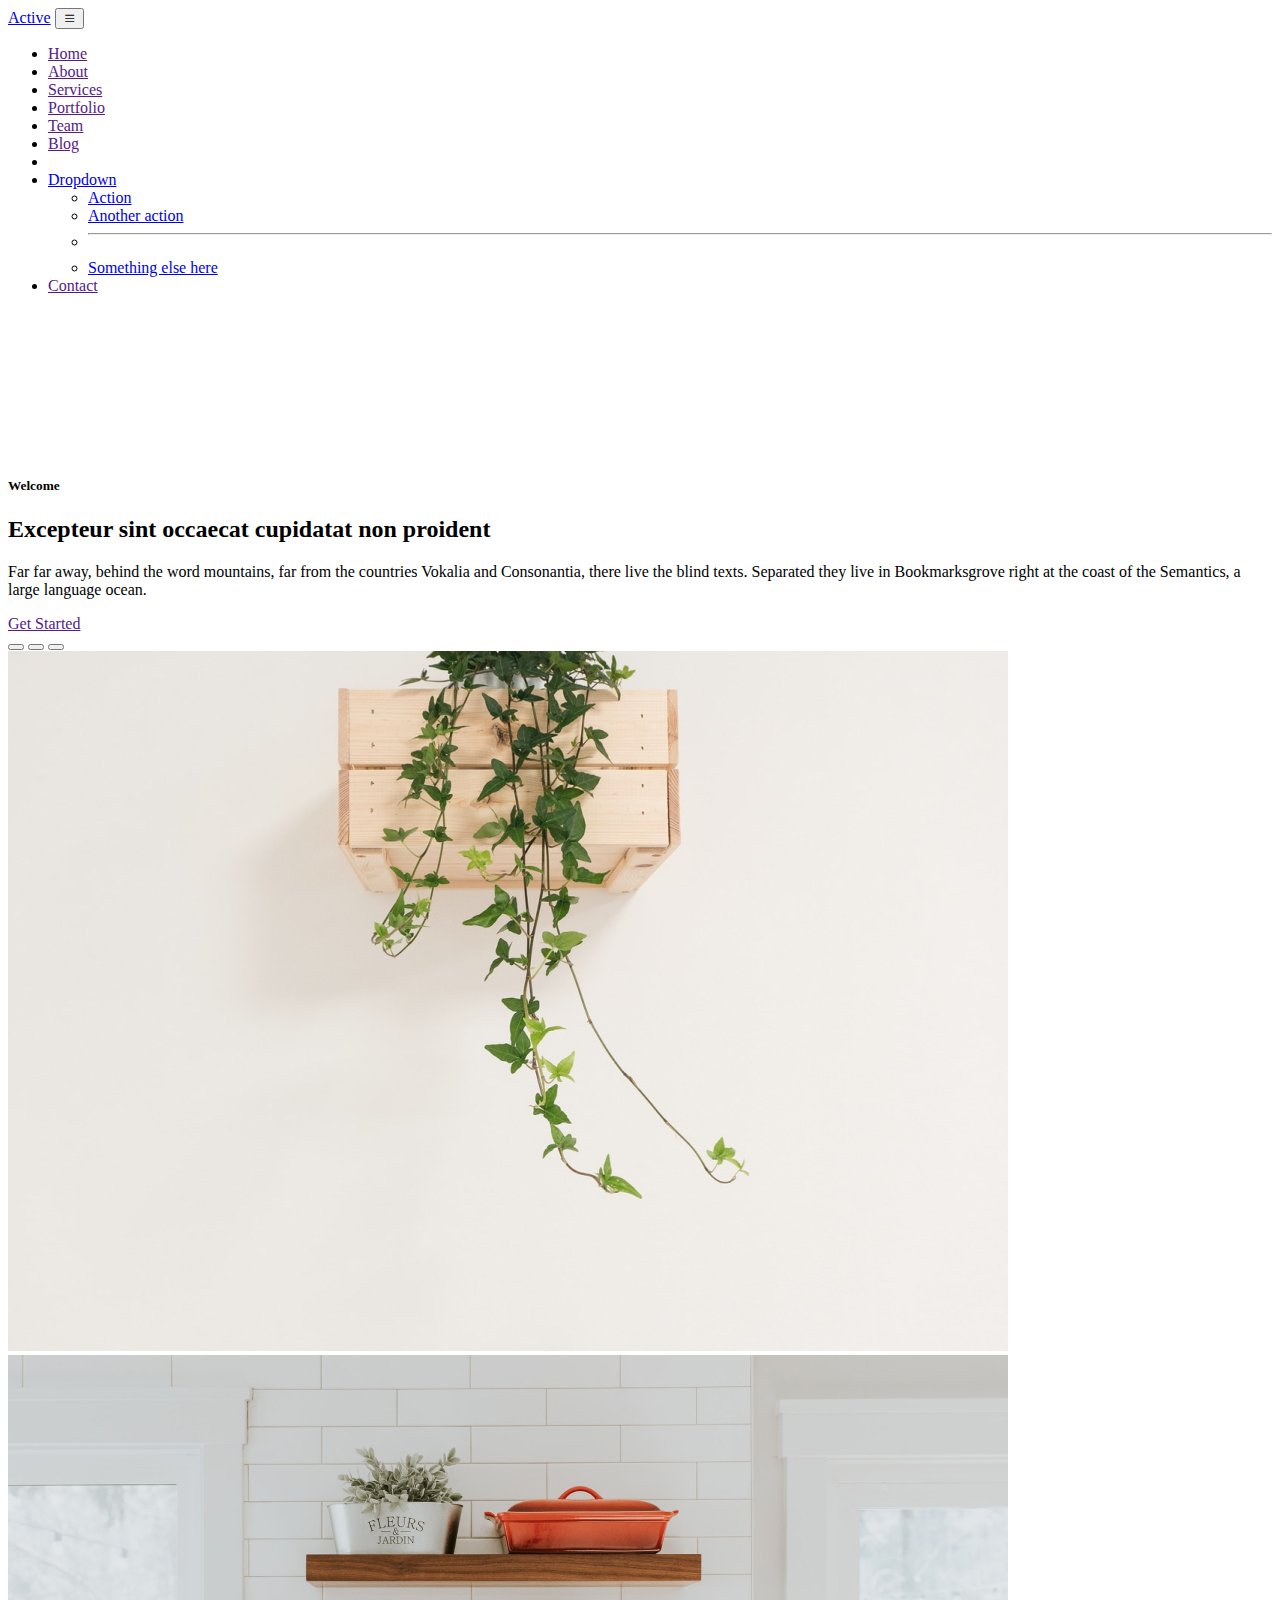
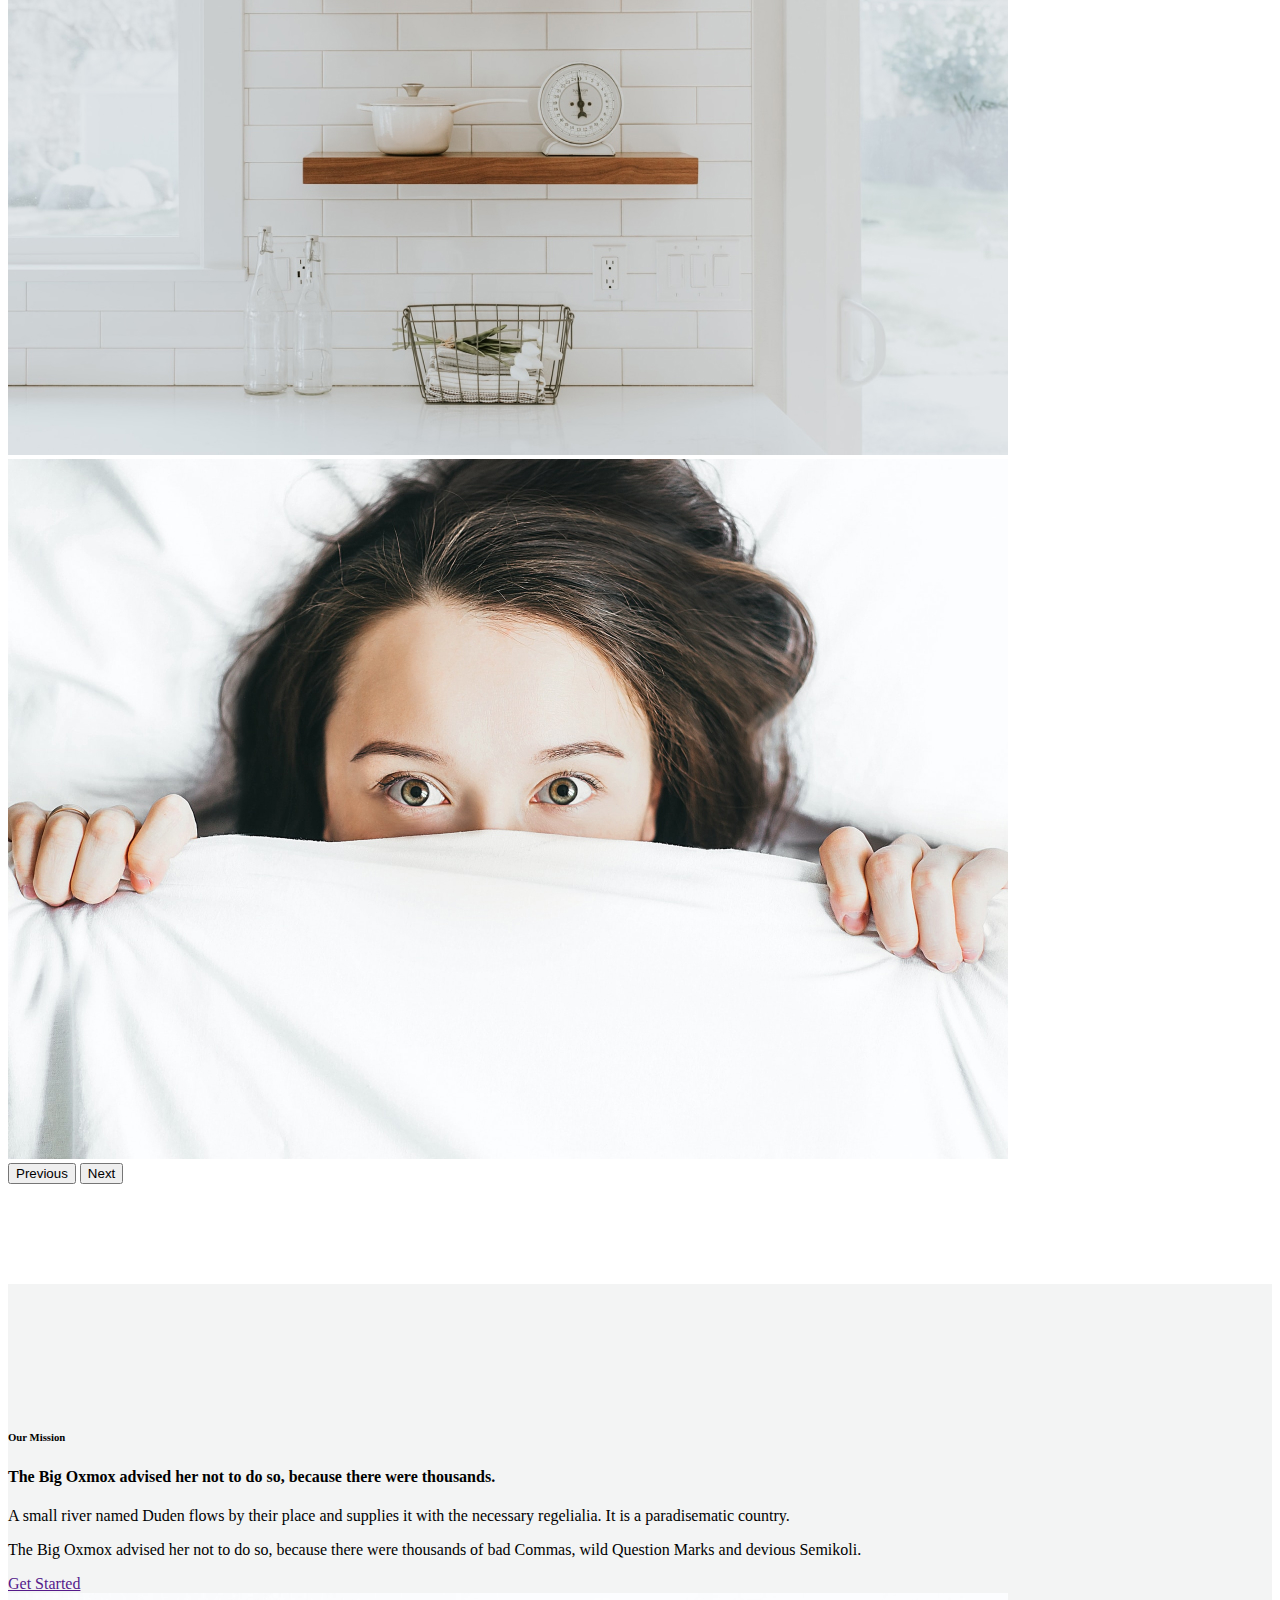
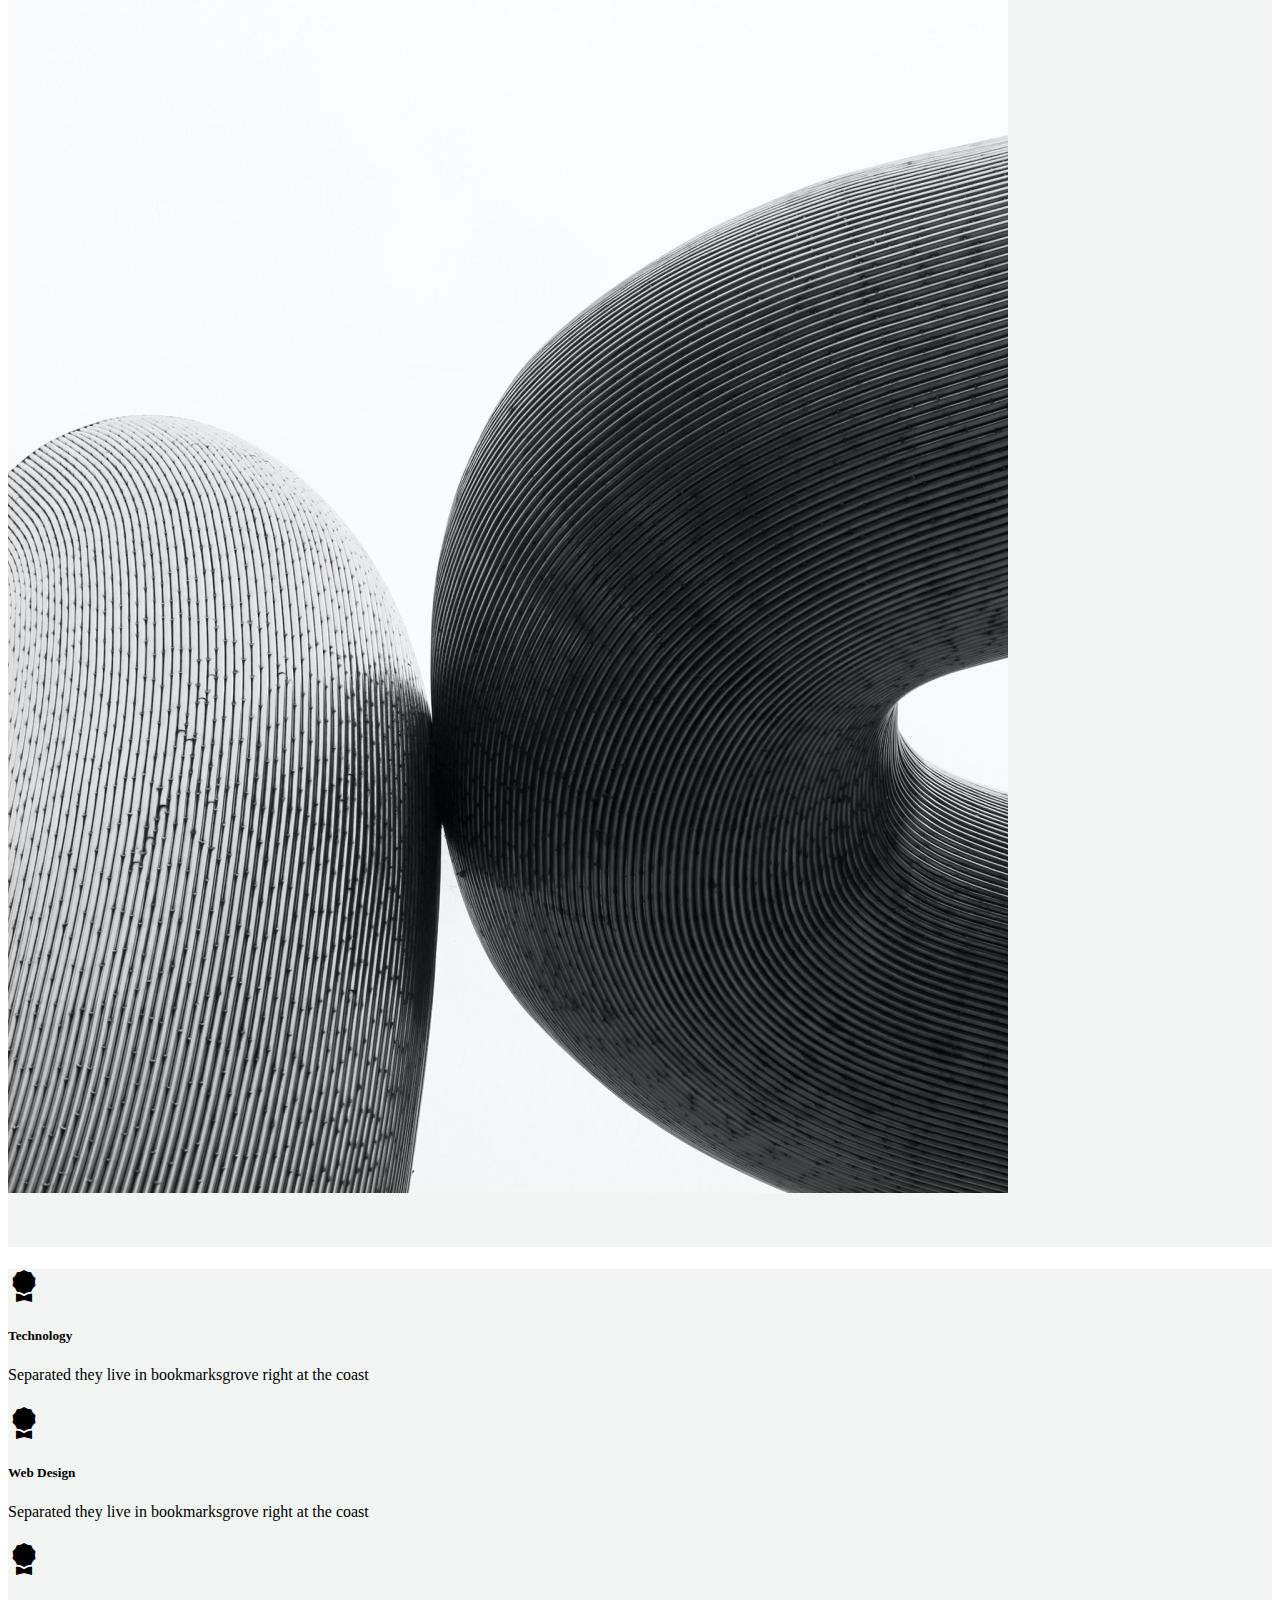
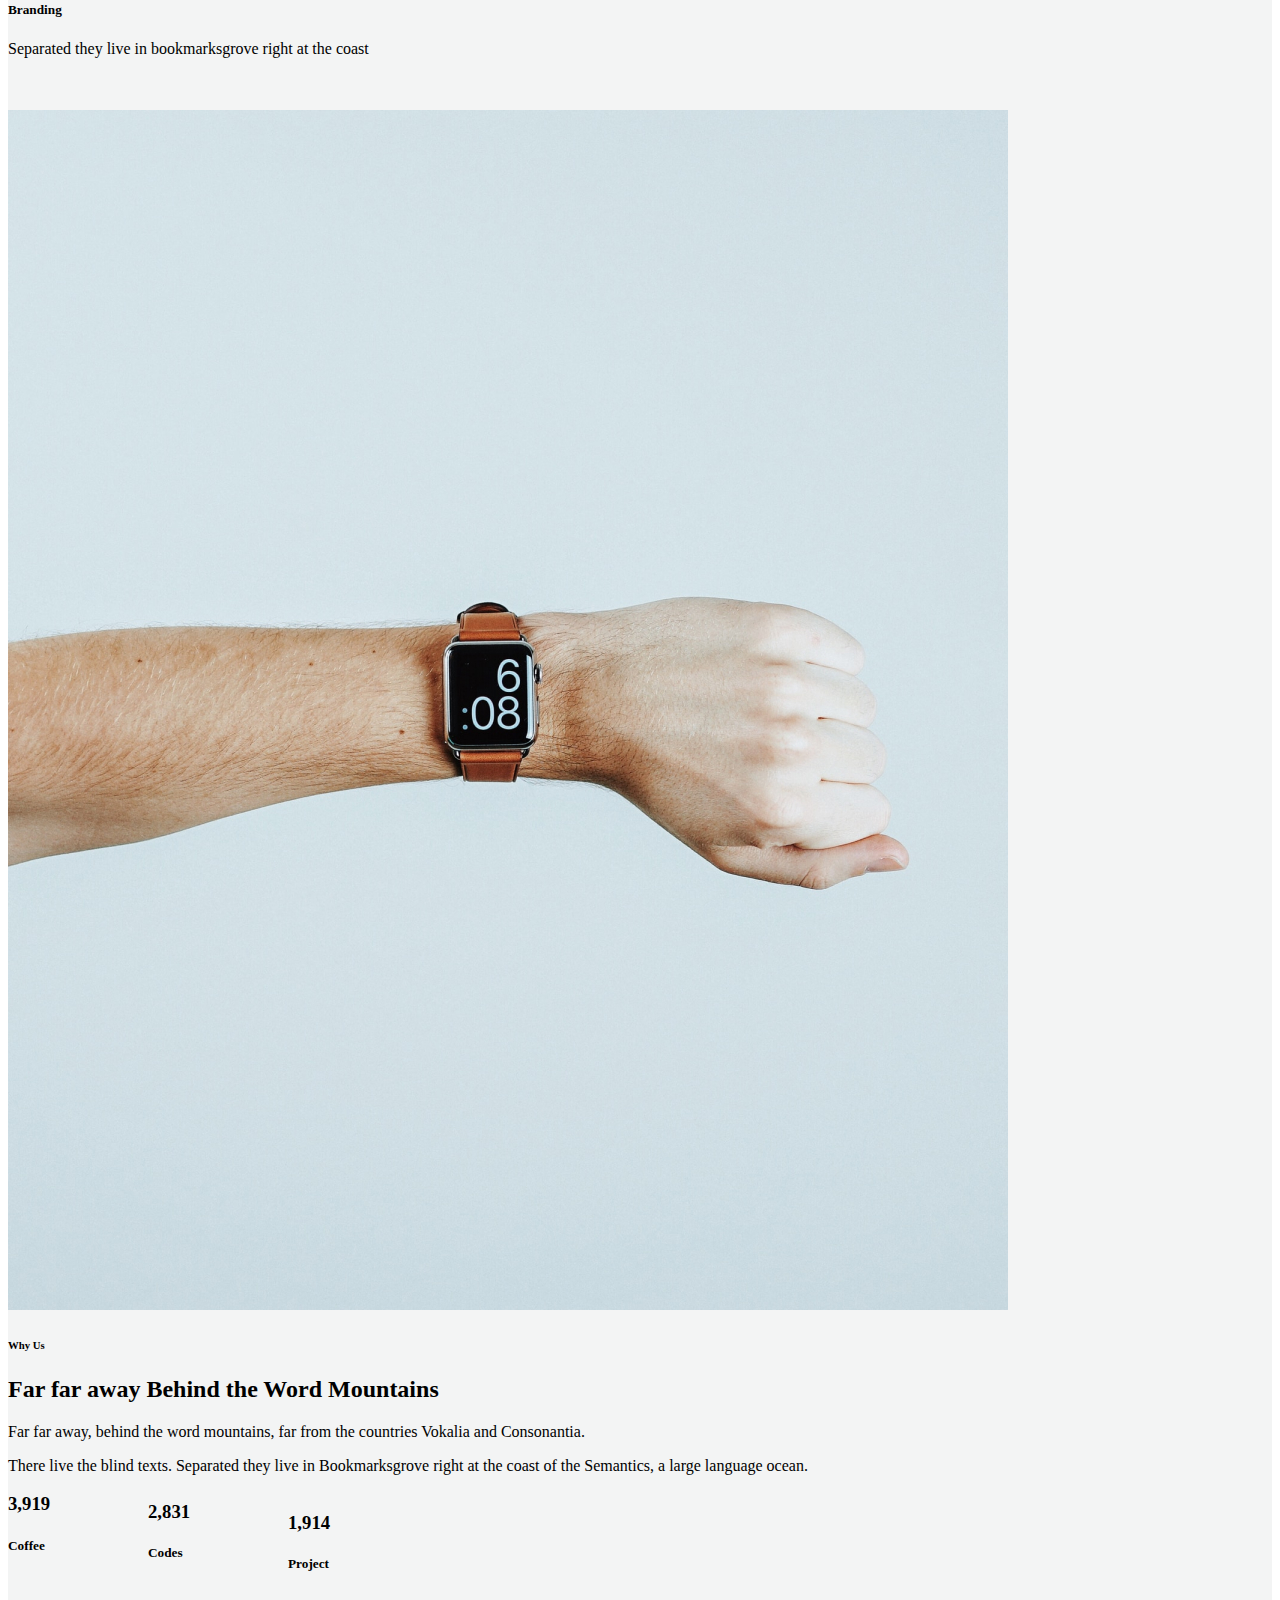
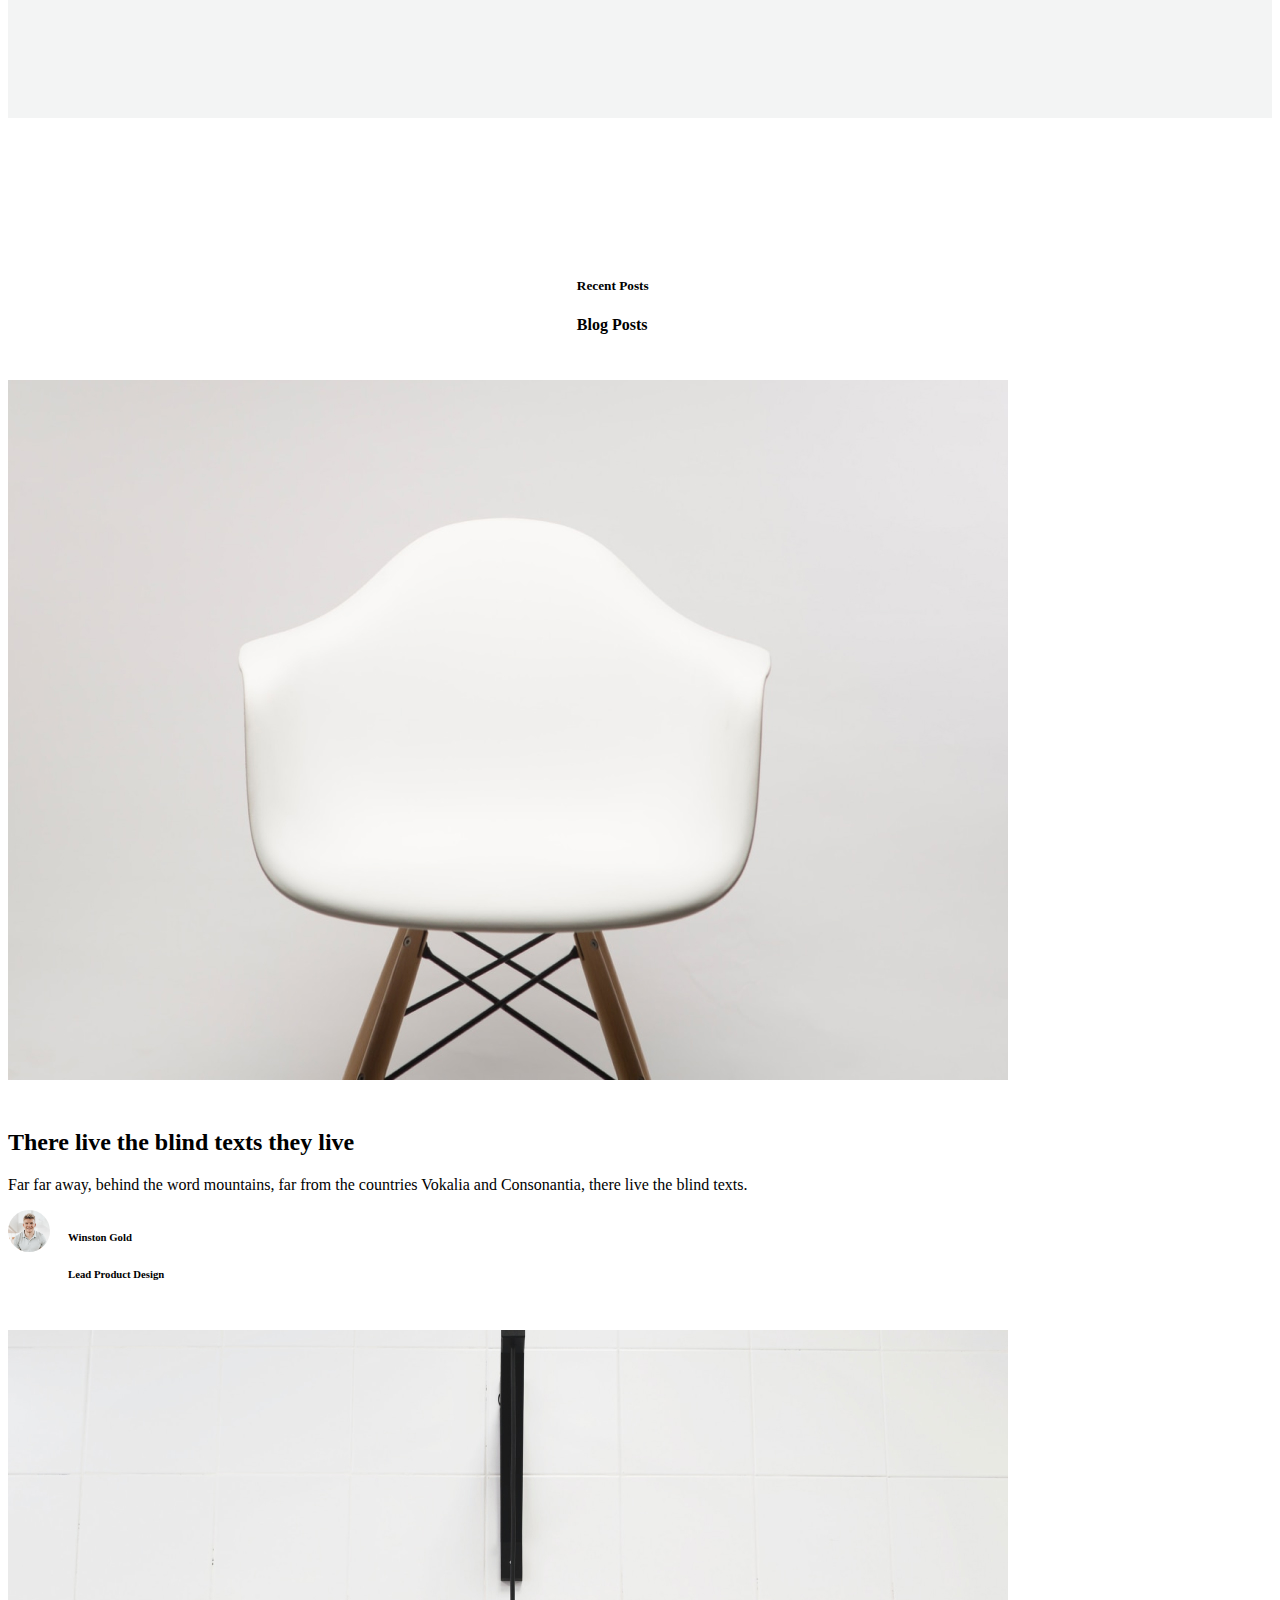
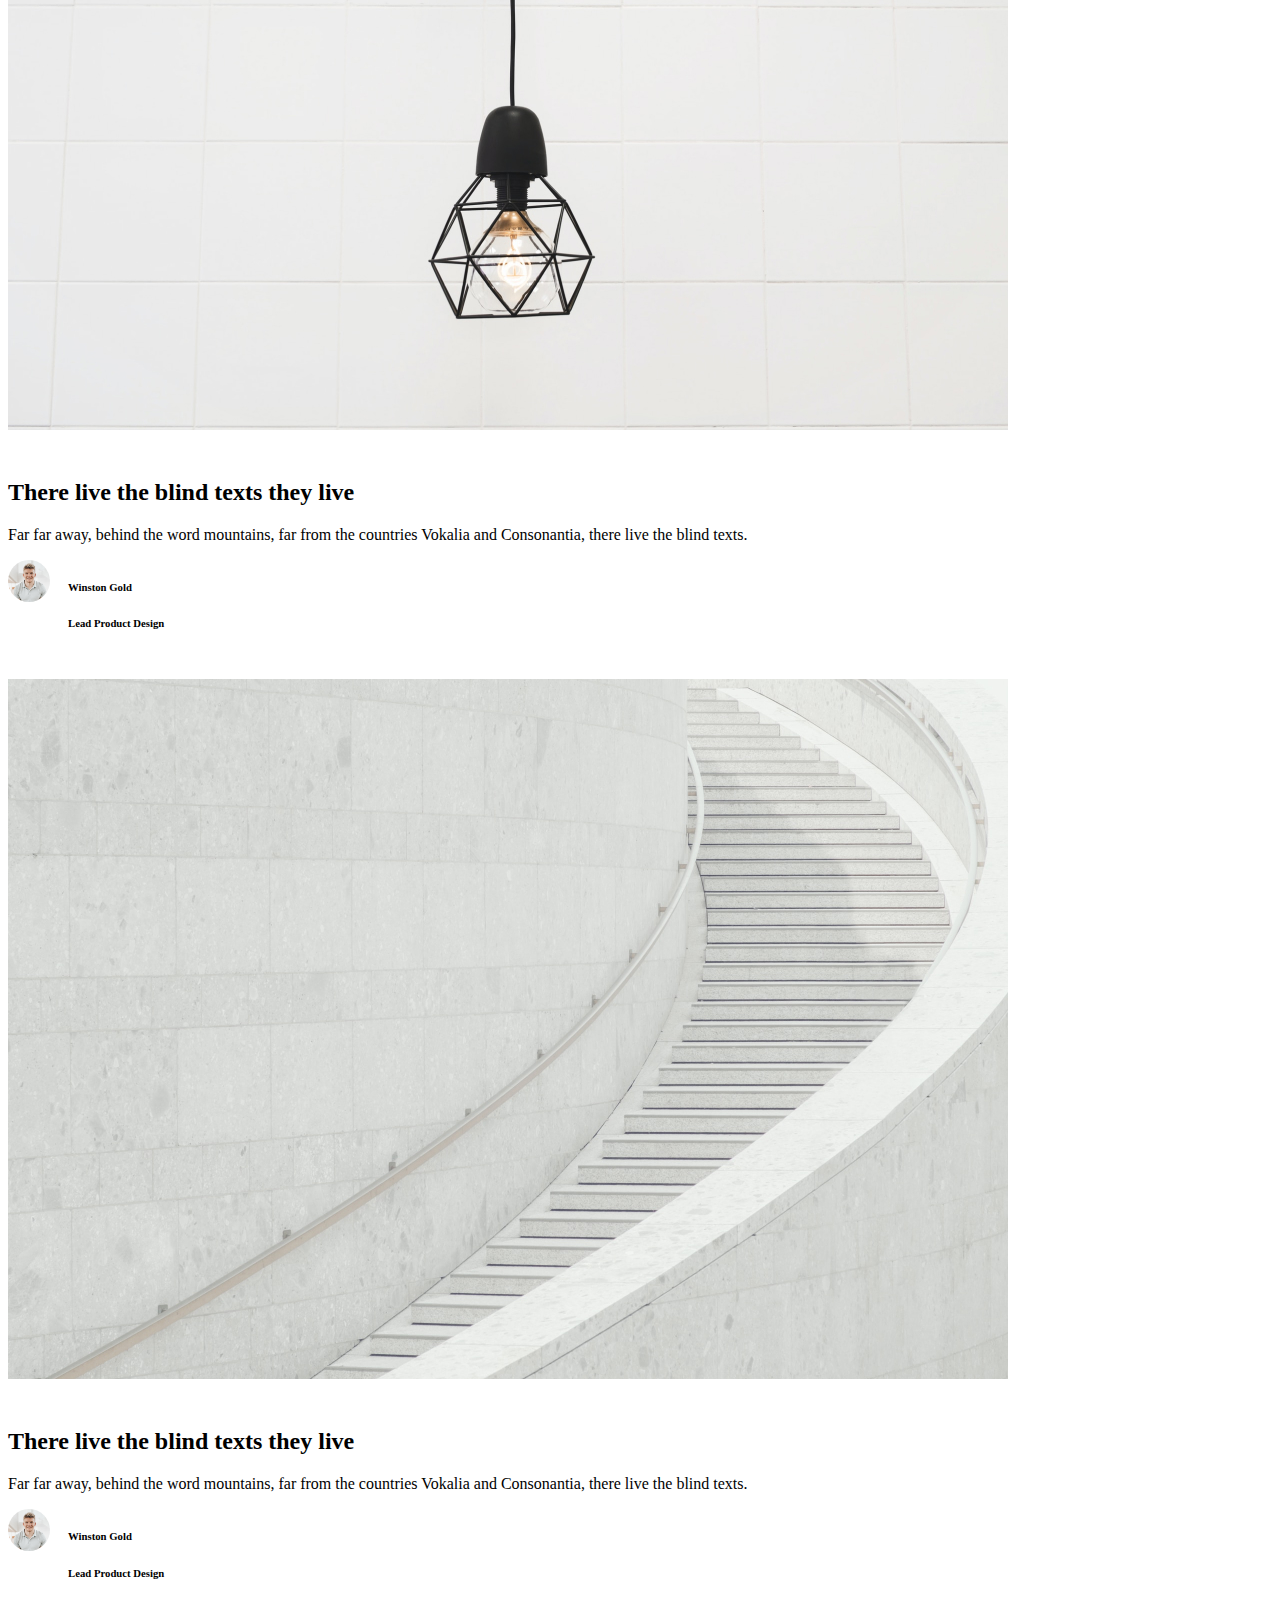
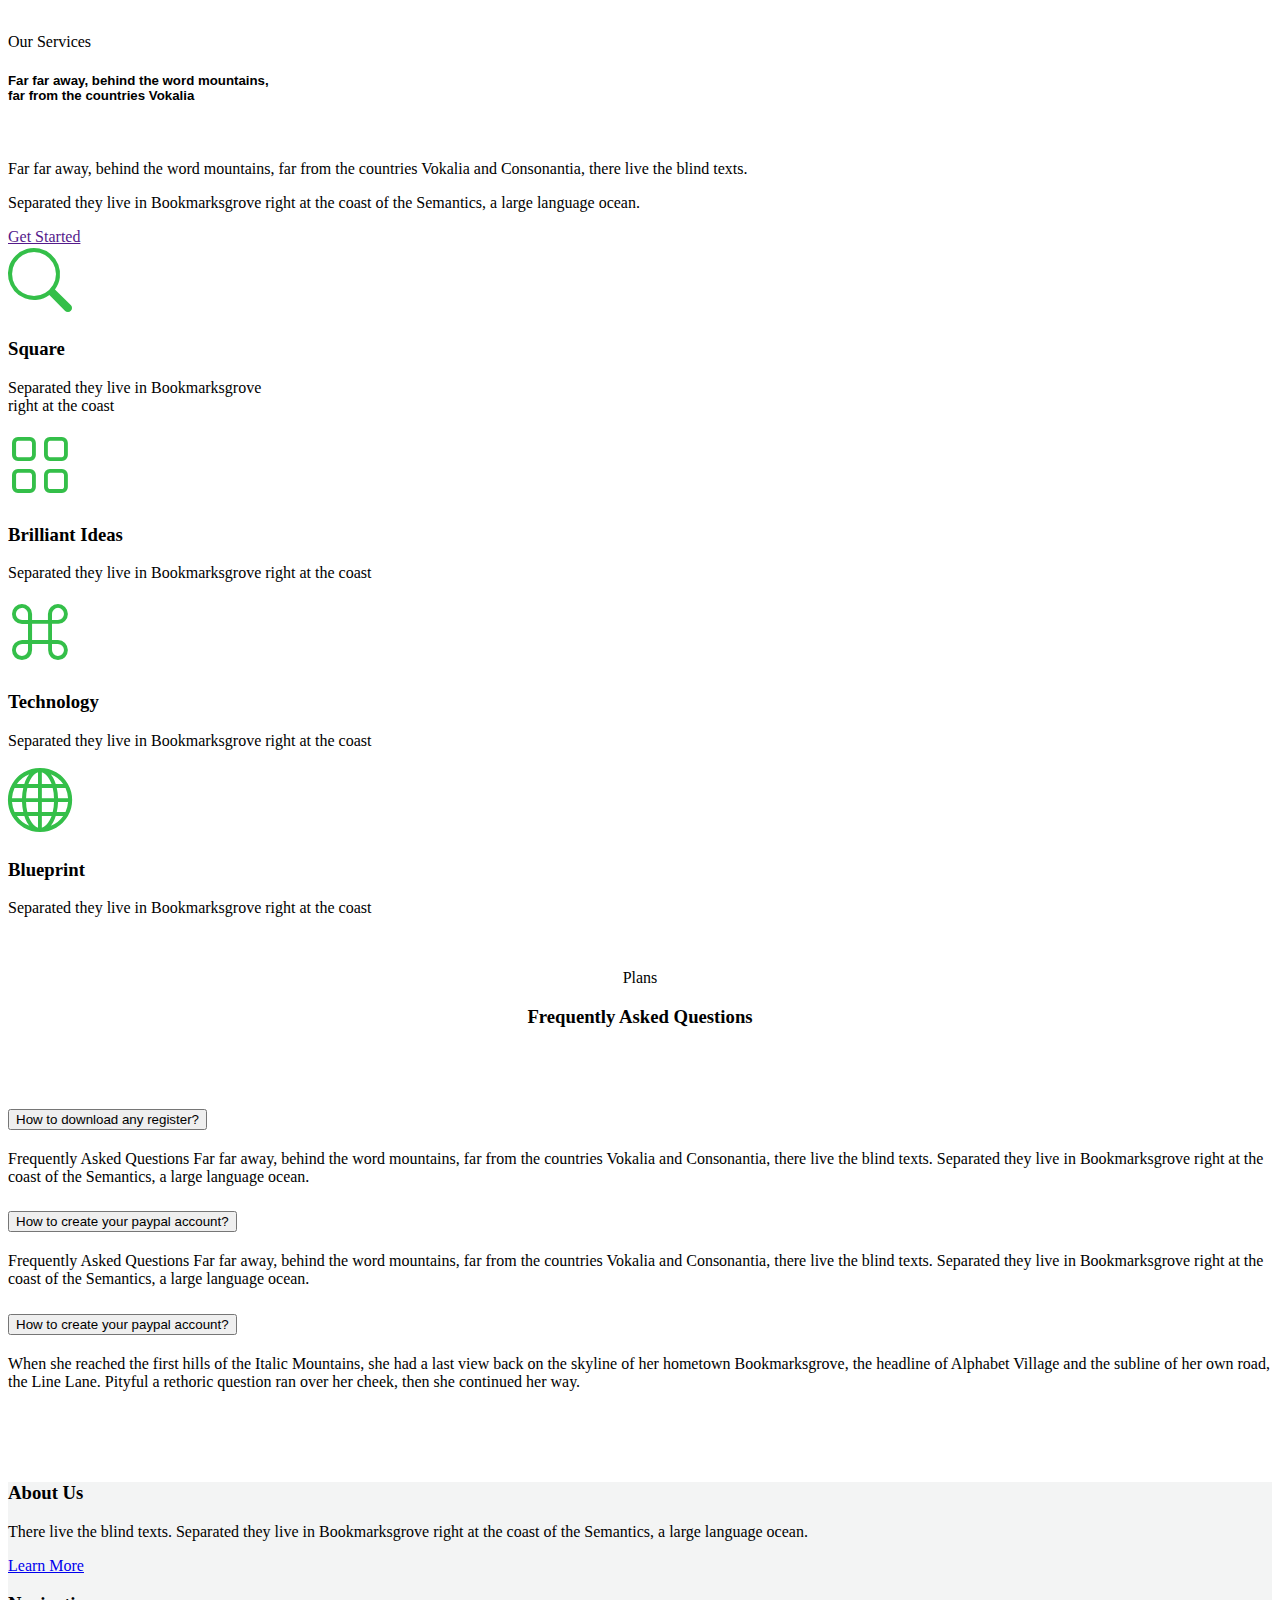
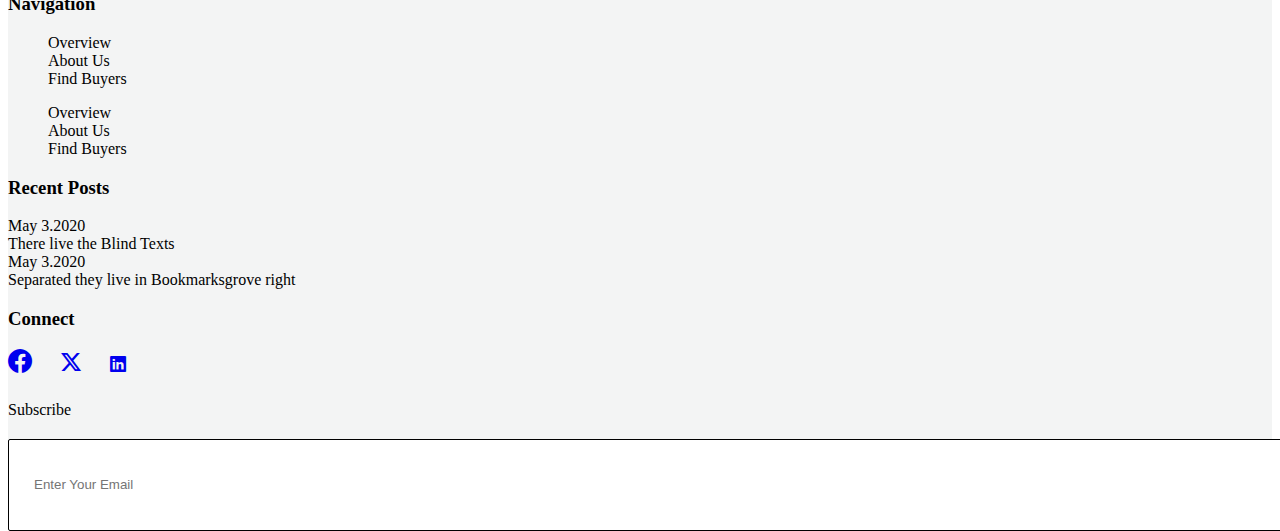
<file: active/index.html>
<!DOCTYPE html>
<html lang="en">
  

<head>
  <meta charset="UTF-8">
  <meta name="viewport" content="width=device-width, initial-scale=1.0">
  <title>Document</title>
  <link href="https://cdn.jsdelivr.net/npm/bootstrap@5.0.2/dist/css/bootstrap.min.css" rel="stylesheet"
    integrity="sha384-EVSTQN3/azprG1Anm3QDgpJLIm9Nao0Yz1ztcQTwFspd3yD65VohhpuuCOmLASjC" crossorigin="anonymous">
  <script src="https://cdn.jsdelivr.net/npm/bootstrap@5.0.2/dist/js/bootstrap.bundle.min.js"
    integrity="sha384-MrcW6ZMFYlzcLA8Nl+NtUVF0sA7MsXsP1UyJoMp4YLEuNSfAP+JcXn/tWtIaxVXM"
    crossorigin="anonymous"></script>
  <link rel="stylesheet" href="https://cdn.jsdelivr.net/npm/bootstrap-icons@1.11.3/font/bootstrap-icons.min.css">
</head>

<body>
  <!-- navbar -->
  <nav class="navbar navbar-expand-lg  bg-light">

    <div class="container pt-4 pb-4">
      <a href="#" class="navbar-brand text-dark">Active</a>
      <button class="navbar-toggler text-dark" type="button" data-bs-toggle="collapse" data-bs-target="#navbar">
        <span class="navbar-toggler-icon"> <i class="bi bi-list"></i></span>
      </button>
      <!-- <nav class="navbar navbar-expand-lg bg-body-tertiary">
                  <div class="container">
                    <a class="navbar-brand" href="#">Navbar</a>
                    <button class="navbar-toggler" type="button" data-bs-toggle="collapse" data-bs-target="#navbarSupportedContent">
                      <span class="navbar-toggler-icon"></span>
                    </button> -->
      <div class="collapse navbar-collapse" id="navbar">
        <ul class="navbar-nav w-100 d-flex justify-content-end">
          <li class="nav-item">
            <a href="" class="nav-link text-dark">Home</a>
          </li>
          <li class="nav-item">
            <a href="" class="nav-link text-dark">About</a>
          </li>
          <li class="nav-item">
            <a href="" class="nav-link text-dark">Services</a>
          </li>
          <li class="nav-item">
            <a href="" class="nav-link text-dark">Portfolio</a>
          </li>
          <li class="nav-item">
            <a href="" class="nav-link text-dark">Team</a>
          </li>
          <li class="nav-item">
            <a href="" class="nav-link text-dark">Blog</a>
          </li>
          <li class="nav-item">
          <li class="nav-item dropdown">
            <a class="nav-link dropdown-toggle text-dark" href="#" role="button" data-bs-toggle="dropdown"
              aria-expanded="false">
              Dropdown
            </a>
            <ul class="dropdown-menu">
              <li><a class="dropdown-item text-dark" href="#">Action</a></li>
              <li><a class="dropdown-item text-dark" href="#">Another action</a></li>
              <li>
                <hr class="dropdown-divider">
              </li>
              <li><a class="dropdown-item text-dark" href="#">Something else here</a></li>
            </ul>
          </li>
          </li>
          <li class="nav-item">
            <a href="" class="nav-link text-dark">Contact</a>
          </li>
        </ul>


      </div>
    </div>

  </nav>

  <div class="container-fluid" style="padding: 100px 0px;">
    <div class="container">
      <div class="row d-flex justify-content-evenly">
        <div class="col-sm-12 mb-sm-3 col-md-12 col-lg-6 col-xl-6" style="padding-top: 45PX;">
          <h5>Welcome</h5>
          <h2><b>Excepteur sint occaecat cupidatat non proident </b></h2>
          <p>Far far away, behind the word mountains, far from the countries Vokalia and Consonantia, there live the
            blind texts. Separated they live in Bookmarksgrove right at the coast of the Semantics, a large language
            ocean.</p>
          <a href="" class="btn btn-success">Get Started</a>
        </div>
        <div class="col-sm-12 col-md-12 col-lg-6 col-xl-6">
          <div id="carouselExampleIndicators" class="carousel slide">
            <div class="carousel-indicators">
              <button type="button" data-bs-target="#carouselExampleIndicators" data-bs-slide-to="0" class="active"
                aria-current="true" aria-label="Slide 1"></button>
              <button type="button" data-bs-target="#carouselExampleIndicators" data-bs-slide-to="1"
                aria-label="Slide 2"></button>
              <button type="button" data-bs-target="#carouselExampleIndicators" data-bs-slide-to="2"
                aria-label="Slide 3"></button>
            </div>
            <div class="carousel-inner">
              <div class="carousel-item active">
                <img src="img/img1.jpg" class="d-block w-100" alt="...">
              </div>
              <div class="carousel-item">
                <img src="img/img2.jpg" class="d-block w-100" alt="...">
              </div>
              <div class="carousel-item">
                <img src="img/img3.jpg" class="d-block w-100" alt="...">
              </div>
            </div>
            <button class="carousel-control-prev" type="button" data-bs-target="#carouselExampleIndicators"
              data-bs-slide="prev">
              <span class="carousel-control-prev-icon" aria-hidden="true"></span>
              <span class="visually-hidden">Previous</span>
            </button>
            <button class="carousel-control-next" type="button" data-bs-target="#carouselExampleIndicators"
              data-bs-slide="next">
              <span class="carousel-control-next-icon" aria-hidden="true"></span>
              <span class="visually-hidden">Next</span>
            </button>
          </div>
        </div>
      </div>
    </div>
  </div>

  <div class="container-fluid bg-light" style="padding-top: 25px; padding-bottom: 25px; background-color: rgb(243, 244, 244);">
    <div class="container" style="padding-top: 25px; padding-bottom: 25px;">
      <div class="row bg-white d-flex justify-content-evenly">
        <div class="col-sm-12 col-md-12 col-lg-6 col-xl-4">
          <br><br><br><br>
          <h6>Our Mission</h6>
          <h4>The Big Oxmox advised her not to do so, because there were thousands.</h4>
          <p>
            A small river named Duden flows by their place and supplies it with the necessary regelialia. It is a
            paradisematic country.
          </p>
          <p>
            The Big Oxmox advised her not to do so, because there were thousands of bad Commas, wild Question Marks and
            devious Semikoli.
          </p>

          <a href="" class="btn btn-success">Get Started</a>
        </div>
        <div class="col-sm-12 col-md-12 col-lg-6 col-xl-4" >
          <img src="img/img4.jpg" alt="" class="img-fluid">
        </div>
      </div>


    </div>
  </div>

  <div class="container-fluid bg-light" style="background-color: rgb(243, 244, 244);">
    <div class="container bg-light" style="background-color: rgb(243, 244, 244);">
      <div class="row d-flex justify-content-evenly">
        <div class="col-sm-12 col-md-12 col-lg-4 col-xl-4">
          <h1><i class="bi bi-award-fill"></i></h1>

          <h5>Technology</h5>
          <p>Separated they live in bookmarksgrove right at the coast</p>
        </div>
        <div class="col-sm-12 col-md-12 col-lg-4 col-xl-4">
          <h1><i class="bi bi-award-fill"></i></h1>

          <h5>Web Design</h5>
          <p>Separated they live in bookmarksgrove right at the coast</p>
        </div>
        <div class="col-sm-12 col-md-12 col-lg-6 col-xl-4">
          <h1><i class="bi bi-award-fill"></i></h1>

          <h5>Branding</h5>
          <p>Separated they live in bookmarksgrove right at the coast</p>
          <br><br>
        </div>
      </div>
    </div>
  </div>

  <div class="container-fluid" style="background-color: rgb(243, 244, 244);">
    <div class="container" style="background-color: rgb(243, 244, 244);">
      <div class="row d-f;ex justify-content-center">
        <div class="col-sm-12 col-md-12 col-lg-6 col-xl-6">
          <img src="img/img5.jpg" alt="" class="img-fluid">
        </div>
        <div class="col-sm-12 col-md-12 col-lg-6 col-xl-3" style="position: relative; margin: auto;">
          <h6>Why Us</h6>
          <h2>Far far away Behind the Word Mountains</h2>
          <p>Far far away, behind the word mountains, far from the countries Vokalia and Consonantia.</p>
          <p>There live the blind texts. Separated they live in Bookmarksgrove right at the coast of the Semantics, a
            large language ocean.</p>
          <h3>3,919</h3>
          <h5>Coffee</h5>
          <h3 style="position: relative; bottom: 75px; padding-left: 140px;">2,831</h3>
          <h5 style="position: relative; bottom: 75px; padding-left: 140px;">Codes</h5>
          <h3 style="position: relative; bottom: 146px; padding-left: 280px;">1,914</h3>
          <h5 style="position: relative; bottom: 146px; padding-left: 280px;">Project</h5>
        </div>
      </div>
    </div>
  </div>
  <br><br><br><br><br>
  <div class="container-fluid" style="height: auto;">
    <div class="container">
      <h5 style="position: relative; padding-left: 45%; top: 25px;">Recent Posts</h5>
      <h4 style="position: relative; padding-left: 45%; top: 25px;">Blog Posts</h4>

      <div class="row d-flex justify-content-evenly">
        <div class="col-sm-12 col-md-12 col-lg-6 col-xl-4">
          <img src="img/img6.jpg" alt="" class="img-fluid" style="position: relative; top: 50px;">
          <h2 style="position: relative; top: 75px;">There live the blind texts they live</h2>
          <p style="position: relative; top: 75px;">Far far away, behind the word mountains, far from the countries
            Vokalia and Consonantia, there live the blind texts.</p>
          <img src="img/win.jpg" alt="" height="42px" width="42px"
            style="border-radius: 50px; position: relative; top: 75px;">
          <h6 style="position: relative; top: 25px; padding-left: 60px;">Winston Gold</h6>
          <h6 style="position: relative; top: 25px; padding-left: 60px;">Lead Product Design</h6>

        </div>
        <div class="col-sm-12 col-md-12 col-lg-6 col-xl-4">
          <img src="img/img7.jpg" alt="" class="img-fluid" style="position: relative; top: 50px;">
          <h2 style="position: relative; top: 75px;">There live the blind texts they live</h2>
          <p style="position: relative; top: 75px;">Far far away, behind the word mountains, far from the countries
            Vokalia and Consonantia, there live the blind texts.</p>
          <img src="img/win.jpg" alt="" height="42px" width="42px"
            style="border-radius: 50px; position: relative; top: 75px;">
          <h6 style="position: relative; top: 25px; padding-left: 60px;">Winston Gold</h6>
          <h6 style="position: relative; top: 25px; padding-left: 60px;">Lead Product Design</h6>
        </div>
        <div class="col-sm-12 col-md-12 col-lg-12 col-xl-4">
          <img src="img/img8.jpg" alt="" class="img-fluid" style="position: relative; top: 50px;">
          <h2 style="position: relative; top: 75px;">There live the blind texts they live</h2>
          <p style="position: relative; top: 75px;">Far far away, behind the word mountains, far from the countries
            Vokalia and Consonantia, there live the blind texts.</p>
          <img src="img/win.jpg" alt="" height="42px" width="42px"
            style="border-radius: 50px; position: relative; top: 75px;">
          <h6 style="position: relative; top: 25px; padding-left: 60px;">Winston Gold</h6>
          <h6 style="position: relative; top: 25px; padding-left: 60px;">Lead Product Design</h6>
        </div>
      </div>
    </div>
  </div>
  <br><br><br>

  <!-- <div class="container-fluid bg-light">
  
  <div class="container bg-success">
    <div class="row">
      <div class="col-4">
        <div id="list-example" class="list-group">
          <a class="list-group-item list-group-item-action" href="#list-item-1">Item 1</a>
          <a class="list-group-item list-group-item-action" href="#list-item-2">Item 2</a>
          <a class="list-group-item list-group-item-action" href="#list-item-3">Item 3</a>
          <a class="list-group-item list-group-item-action" href="#list-item-4">Item 4</a>
        </div>
      </div>
      <div class="col-8">
        <div data-bs-spy="scroll" data-bs-target="#list-example" data-bs-smooth-scroll="true" class="scrollspy-example" tabindex="0">
          <img src="img/img9.jpg" alt="" id="list-item-1">
          <img src="img/img9.jpg" alt="" id="list-item-2">
          <img src="img/img9.jpg" alt="" id="list-item-3">
          <img src="img/img9.jpg" alt="" id="list-item-4">
        </div>
      </div>
    </div>
  </div>
 </div> -->

 <div class="container">
    <div class="row justify-content-center">
      <div class="col-sm-12 col-md-12 col-lg-4 col-xl-4">
        <span>Our Services</span>

        <h5 style="font-family: Arial, Helvetica, sans-serif; font-weight: 550;">Far far away, behind the word
          mountains, <br> far from the countries Vokalia</h5>
        <br>
        <p>Far far away, behind the word mountains, far from the countries Vokalia and Consonantia, there live the blind
          texts.</p>
        <p>Separated they live in Bookmarksgrove right at the coast of the Semantics, a large language ocean.</p>
        <a href="" class="btn btn-success" style="border-radius: 25px;"> Get Started</a>

      </div>
      <div class="col-sm-12 col-md-12 col-lg-4 col-xl-4">
        <div>
          <i class="bi bi-search" style="font-size: 64px; color: rgb(52, 191, 73);"></i>
        </div>
        <h3>Square</h3>
        <p>Separated they live in Bookmarksgrove <br> right at the coast</p>

        <i class="bi bi-grid" style="font-size: 64px; color: rgb(52, 191, 73); "></i>
        <h3>Brilliant Ideas</h3>
        <p>Separated they live in Bookmarksgrove right at the coast</p>

      </div>
      <div class="col-sm-12 col-md-12 col-lg-4 col-xl-4">
        <div>
          <i class="bi bi-command" style="font-size: 64px; color: rgb(52, 191, 73);"></i>
        </div>
        <h3>Technology</h3>
        <p>Separated they live in Bookmarksgrove right at the coast</p>

        <div>
          <i class="bi bi-globe" style="font-size: 64px; color: rgb(52, 191, 73);"></i>
        </div>

        <h3>Blueprint
        </h3>

        <p>Separated they live in Bookmarksgrove right at the coast</p>


      </div>
    </div>

  </div> 

  <div class="container">
    <br> <br>
    <span style="display: flex; justify-content: center;">Plans</span>

    <h3 style="display: flex; justify-content: center;">Frequently Asked Questions</h3>
    <br><br>
    <div class="row">
      <div class="col-sm-12 col-md-12 col-lg-12 col-xl-12">
        <div class="accordion" id="accordionExample">
          <div class="accordion-item">
            <h2 class="accordion-header" id="headingOne">
              <button class="accordion-button" type="button" data-bs-toggle="collapse" data-bs-target="#collapseOne">
                How to download any register?
              </button>
            </h2>
            <div id="collapseOne" class="accordion-collapse collapse show" data-bs-parent="#accordionExample">
              <div class="accordion-body">
                Frequently Asked Questions
                Far far away, behind the word mountains, far from the countries Vokalia and Consonantia, there live the
                blind texts. Separated they live in Bookmarksgrove right at the coast of the Semantics, a large language
                ocean.

              </div>
            </div>
          </div>

          <div class="accordion-item">
            <h2 class="accordion-header" id="headingtwo">
              <button class="accordion-button collapsed" type="button" data-bs-toggle="collapse"
                data-bs-target="#collapsetwo">
                How to create your paypal account?
              </button>
            </h2>
            <div id="collapsetwo" class="accordion-collapse collapse" data-bs-parent="#accordionExample">
              <div class="accordion-body">
                Frequently Asked Questions
                Far far away, behind the word mountains, far from the countries Vokalia and Consonantia, there live the
                blind texts. Separated they live in Bookmarksgrove right at the coast of the Semantics, a large language
                ocean.

              </div>
            </div>
          </div>

          <div class="accordion-item">
            <h2 class="accordion-header" id="headingthree">
              <button class="accordion-button collapsed" type="button" data-bs-toggle="collapse"
                data-bs-target="#collapsethree">
                How to create your paypal account?
              </button>
            </h2>
            <div id="collapsethree" class="accordion-collapse collapse" data-bs-parent="#accordionExample">
              <div class="accordion-body">
                When she reached the first hills of the Italic Mountains, she had a last view back on the skyline of her
                hometown Bookmarksgrove, the headline of Alphabet Village and the subline of her own road, the Line
                Lane. Pityful a rethoric question ran over her cheek, then she continued her way.

              </div>
            </div>
          </div>
        </div>

      </div>
    </div>

  </div>
  <br><br>

  <!-- <div class="container bg-success" style="height: auto;">
    <div class="row d-flex justify-content-center">
      <span style="padding-left: 35em;">Happy Customers</span>
      <h3  style="padding-left: 20em;">Testimonials</h3>
      <div class="col-12">
        <div id="carouselExampleCaptions" class="carousel slide">
          <div class="carousel-indicators">
            <button type="button" data-bs-target="#carouselExampleCaptions" data-bs-slide-to="0" class="active" aria-current="true" aria-label="Slide 1"></button>
            <button type="button" data-bs-target="#carouselExampleCaptions" data-bs-slide-to="1" aria-label="Slide 2"></button>
            <button type="button" data-bs-target="#carouselExampleCaptions" data-bs-slide-to="2" aria-label="Slide 3"></button>
          </div>
          <div class="carousel-inner">
            <div class="carousel-item active">
              <img src="img/bala.jpg" alt="..." class="rounded-circle" height="62px" width="62px" style="position: relative; left: 38em;">
              <div class="carousel-caption d-none d-md-block">
                <h5>First slide label</h5>
                <p>Some representative placeholder content for the first slide.</p>
              </div>
            </div>
            <div class="carousel-item">
              <img src="..." class="d-block w-100" alt="...">
              <div class="carousel-caption d-none d-md-block">
                <h5>Second slide label</h5>
                <p>Some representative placeholder content for the second slide.</p>
              </div>
            </div>
            <div class="carousel-item">
              <img src="..." class="d-block w-100" alt="...">
              <div class="carousel-caption d-none d-md-block">
                <h5>Third slide label</h5>
                <p>Some representative placeholder content for the third slide.</p>
              </div>
            </div>
          </div>
          <button class="carousel-control-prev" type="button" data-bs-target="#carouselExampleCaptions" data-bs-slide="prev">
            <span class="carousel-control-prev-icon" aria-hidden="true"></span>
            <span class="visually-hidden">Previous</span>
          </button>
          <button class="carousel-control-next" type="button" data-bs-target="#carouselExampleCaptions" data-bs-slide="next">
            <span class="carousel-control-next-icon" aria-hidden="true"></span>
            <span class="visually-hidden">Next</span>
          </button>
        </div>
      </div>
    </div>
  </div> -->



<br><br>
  <div class="container-fluid" style="background-color: rgb(243, 244, 244);">
    <div class="container" style="background-color: rgb(243, 244, 244);">
     <div class="row">
      <div class="col-sm-12 col-md-6 col-lg-4 col-xl-3 pt-xl-5 pb-xl-5">
        <h3>About Us</h3>
        <p>There live the blind texts. Separated they live in Bookmarksgrove right at the coast of the Semantics, a large language ocean.</p>
        <a href="#" class="btn btn-success">Learn More</a>
      </div>
      <div class="col-sm-12 col-md-6 col-lg-4 col-xl-3 pt-xl-5 pb-xl-5">
        <h3>Navigation</h3>
        <ul>
          <li style="list-style: none;"><a href="#" style="text-decoration: none; color: black;">Overview</a></li>
          <li style="list-style: none;"><a href="#" style="text-decoration: none; color: black;">About Us</a></li>
          <li style="list-style: none;"><a href="#" style="text-decoration: none; color: black;">Find Buyers</a></li>
        </ul>
        <ul>
          <li style="list-style: none;"><a href="#" style="text-decoration: none; color: black;">Overview</a></li>
          <li style="list-style: none;"><a href="#" style="text-decoration: none; color: black;">About Us</a></li>
          <li style="list-style: none;"><a href="#" style="text-decoration: none; color: black;">Find Buyers</a></li>
        </ul>
      </div>
      <div class="col-sm-12 col-md-6 col-lg-4 col-xl-3 pt-xl-5 pb-xl-5">
        <h3>
          Recent Posts
        </h3>
        <span style="font-weight: 300;">May 3.2020</span> <br>
        <a href="#" style="text-decoration: none; color: black;">There live the Blind Texts</a>
        <br>

        <span style="font-weight: 300;">May 3.2020</span> <br>
        <a href="#" style="text-decoration: none; color: black;">Separated they live in Bookmarksgrove right</a>
      </div>

      <div class="col-sm-12 col-md-6 col-lg-4 col-xl-3 pt-xl-5 pb-xl-5">
        <h3>Connect</h3>
      <a href="#"> <i class="bi bi-facebook"  style="font-size: 24px;"></i></a>
      <a href="#" style="position: relative; padding-left: 25px;"><i class="bi bi-twitter-x" style="font-size: 20px;"></i></a>
      <a href="#" style="position: relative; padding-left: 25px;"><i class="bi bi-linkedin"></i></a>
      <br>

      <span style="position: relative; top: 25px;">Subscribe</span>
      <input type="text" placeholder="Enter Your Email"  style="position: relative; top: 45px; height: 40px; width: 100%; padding: 25px; border: 1px solid black; border-radius: 2px;">
      </div>

      
     </div>
    </div>
  </div>

</body>

</html>
</file>
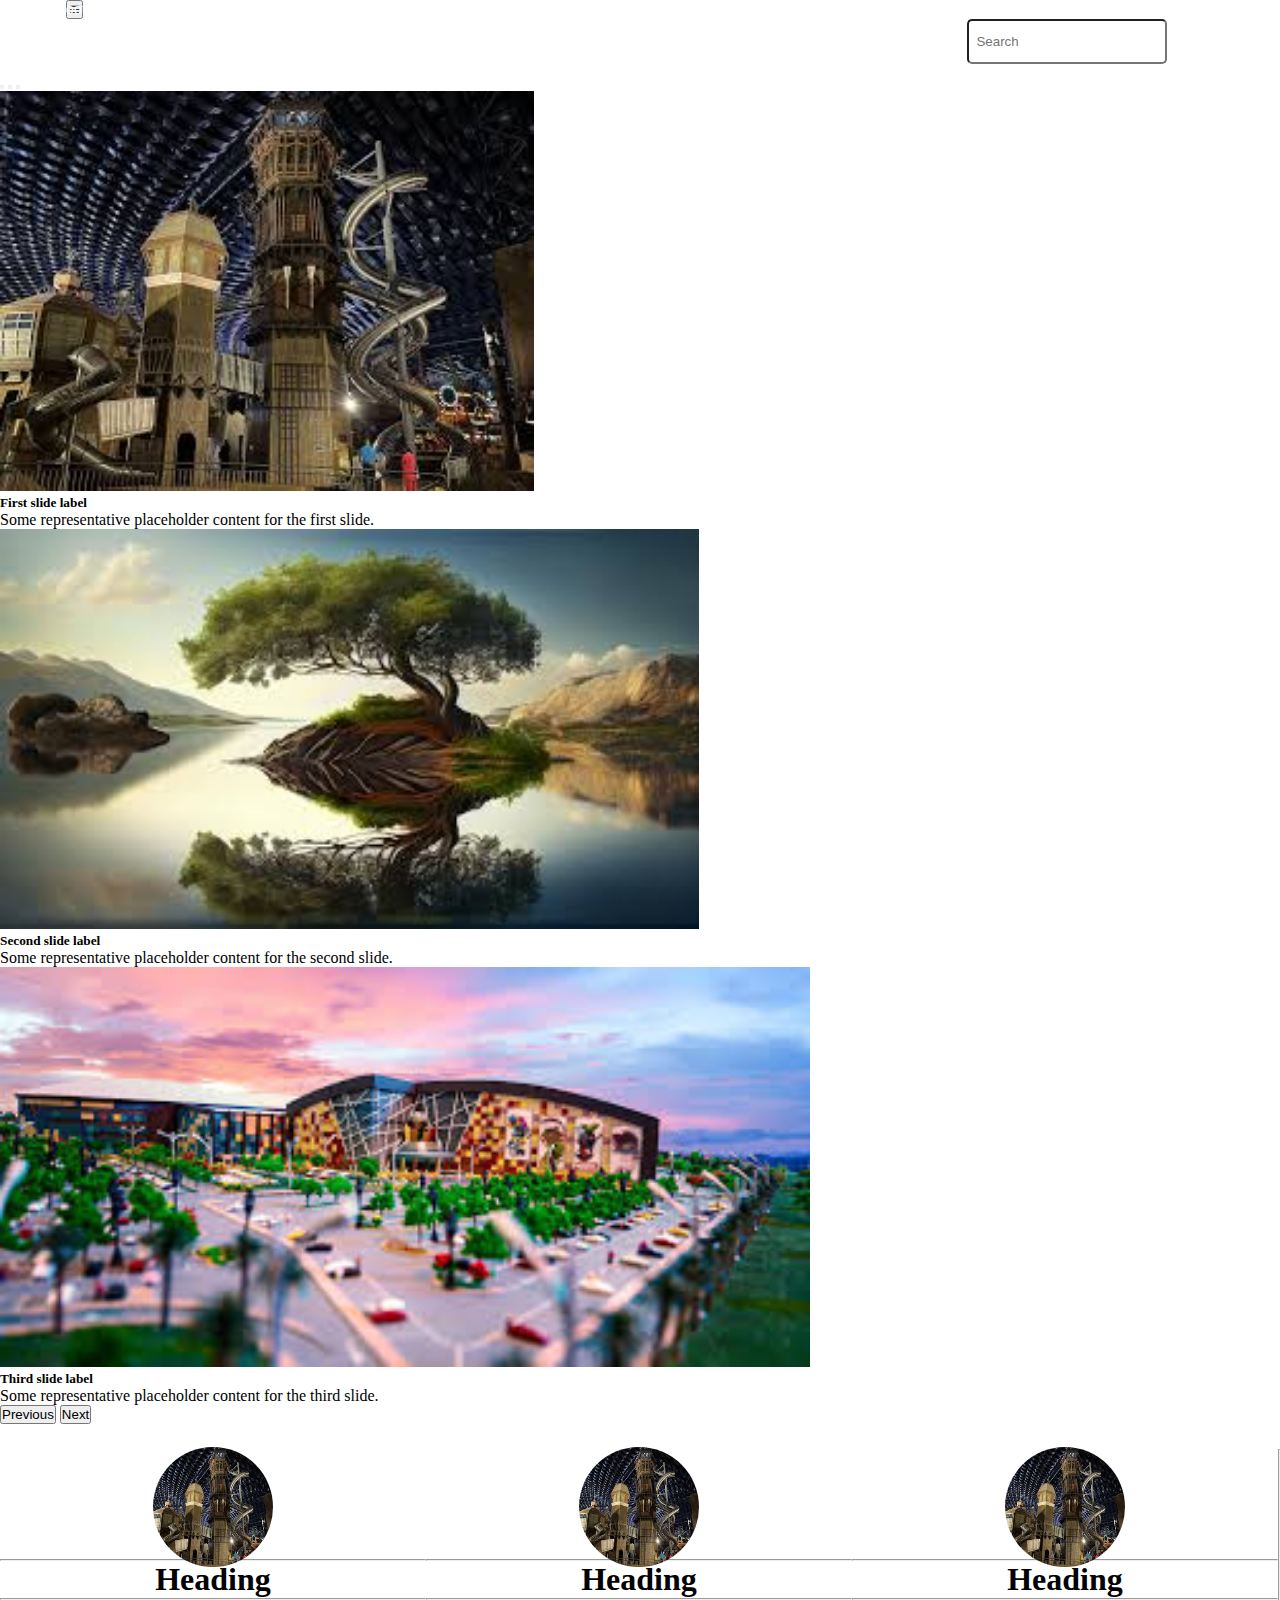
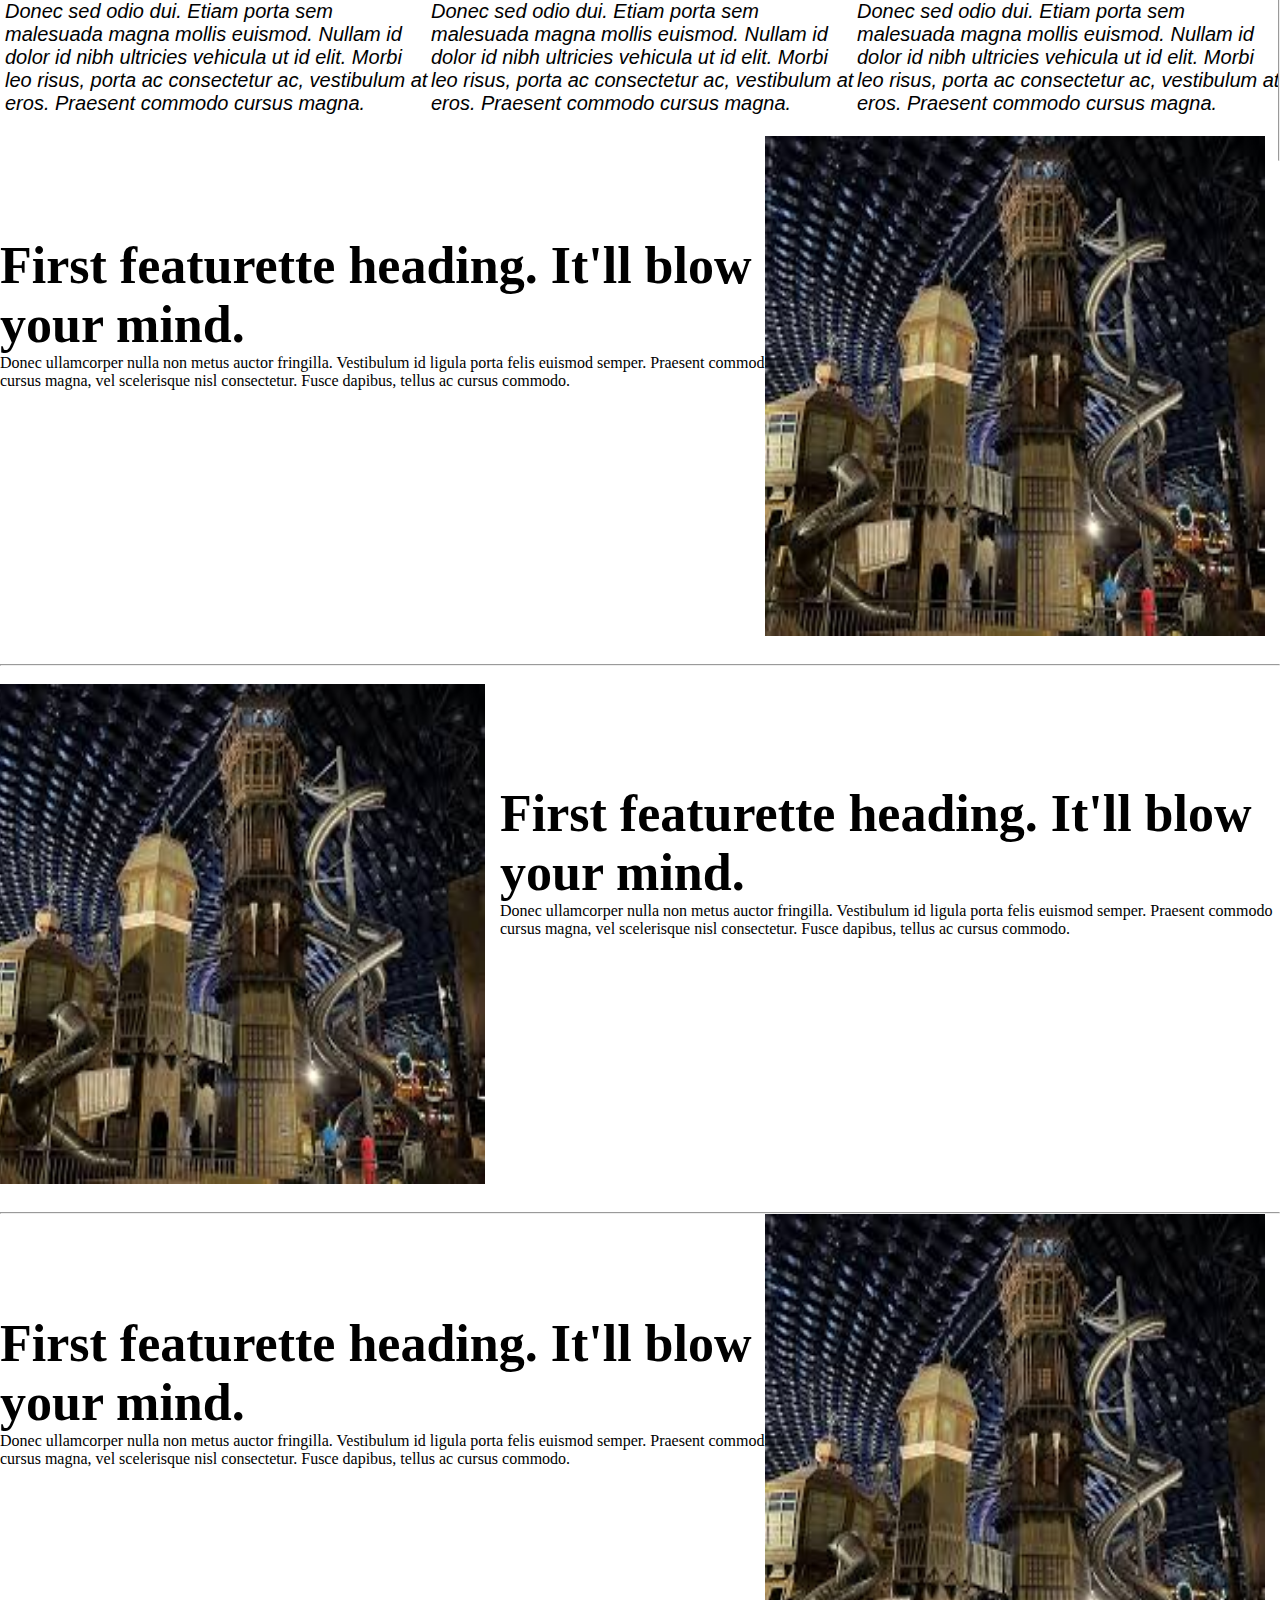
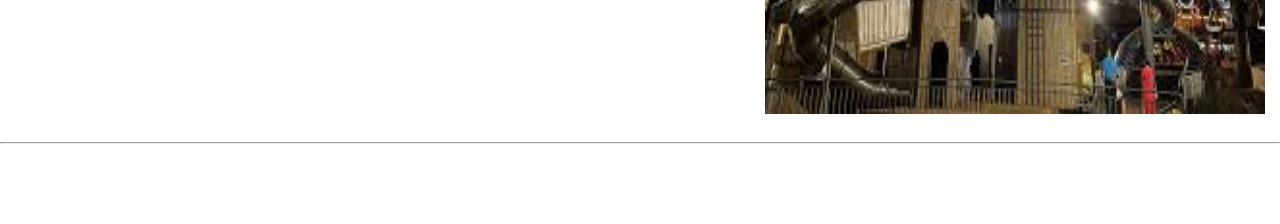
<file: slider/index.html>
<!DOCTYPE html>
<html lang="en">

<head>
  <meta charset="UTF-8">
  <meta name="viewport" content="width=device-width, initial-scale=1.0">
  <title>Bootstrap</title>
  <link href="https://cdn.jsdelivr.net/npm/bootstrap@5.0.2/dist/css/bootstrap.min.css" rel="stylesheet"
    integrity="sha384-EVSTQN3/azprG1Anm3QDgpJLIm9Nao0Yz1ztcQTwFspd3yD65VohhpuuCOmLASjC" crossorigin="anonymous">
  <script src="https://cdn.jsdelivr.net/npm/bootstrap@5.0.2/dist/js/bootstrap.bundle.min.js"
    integrity="sha384-MrcW6ZMFYlzcLA8Nl+NtUVF0sA7MsXsP1UyJoMp4YLEuNSfAP+JcXn/tWtIaxVXM"
    crossorigin="anonymous"></script>
  <link rel="stylesheet" href="https://cdn.jsdelivr.net/npm/bootstrap-icons@1.11.3/font/bootstrap-icons.min.css">
  <link rel="stylesheet" href="index.css">
  <link rel="stylesheet" href="media.css">
</head>

<body>
  <!-- navbar -->
  <nav class="navbar navbar-expand-lg bg-dark">
    <div class="container-fluid">
      <a href="#" class="navbar-brand boot">Bootstrap</a>
      <button class="navbar-toggler" data-bs-toggle="collapse" data-bs-target="#main">
        <span class="navbar-toggler-icon"><i class="bi bi-list"></i></span>
      </button>
      <div class="collapse navbar-collapse main" id="main">
        <ul class="drop2 w-50">
          <li>
            <a href="#" class="home">
              Home
            </a>
          </li>
          <li>
            <a href="#" class="home">
              Link
            </a>
          </li>
          <li class="dropdown">
            <a href="#" class="nav-link dropdown-toggle das" id="das" data-bs-toggle="dropdown">
              Dashboard
            </a>
            <ul class="dropdown-menu drop">
              <li>
                <a href="#" class="dropdown-item home">Dashboard1</a>
              </li>
              <li>
                <a href="#" class="dropdown-item home">Dashboard2</a>
              </li>
            </ul>
          </li>
        </ul>

        <form>
          <input type="text" placeholder="Search" class="in">
          <a href="#" class="btn btn-outline-success">Search</a>
        </form>

      </div>


    </div>

  </nav>
  <!-- carousel -->
  <div class="container-fluid">
    <div class="row">
      <div class="col-12 col-sm-12 col-md-12 col-lg-12 col-xl-12 col-xxl-12 car ">
        <div id="carouselExampleCaptions" class="carousel slide">
          <div class="carousel-indicators">
            <button type="button" data-bs-target="#carouselExampleCaptions" data-bs-slide-to="0" class="active"
              aria-current="true" aria-label="Slide 1"></button>
            <button type="button" data-bs-target="#carouselExampleCaptions" data-bs-slide-to="1"
              aria-label="Slide 2"></button>
            <button type="button" data-bs-target="#carouselExampleCaptions" data-bs-slide-to="2"
              aria-label="Slide 3"></button>
          </div>
          <div class="carousel-inner">
            <div class="carousel-item active">
              <img src="img/images1.jpeg" class="d-block w-100" alt="..." height="400px">
              <div class="carousel-caption d-none d-md-block">
                <h5>First slide label</h5>
                <p class="some">Some representative placeholder content for the first slide.</p>
              </div>
            </div>
            <div class="carousel-item">
              <img src="img/images2.jpeg" class="d-block w-100" alt="..." height="400px">
              <div class="carousel-caption d-none d-md-block">
                <h5>Second slide label</h5>
                <p class="some">Some representative placeholder content for the second slide.</p>
              </div>
            </div>
            <div class="carousel-item">
              <img src="img/images3.jpeg" class="d-block w-100" alt="..." height="400px">
              <div class="carousel-caption d-none d-md-block">
                <h5>Third slide label</h5>
                <p class="some">Some representative placeholder content for the third slide.</p>
              </div>
            </div>
          </div>
          <button class="carousel-control-prev" type="button" data-bs-target="#carouselExampleCaptions"
            data-bs-slide="prev">
            <span class="carousel-control-prev-icon" aria-hidden="true"></span>
            <span class="visually-hidden">Previous</span>
          </button>
          <button class="carousel-control-next" type="button" data-bs-target="#carouselExampleCaptions"
            data-bs-slide="next">
            <span class="carousel-control-next-icon" aria-hidden="true"></span>
            <span class="visually-hidden">Next</span>
          </button>
        </div>
      </div>
    </div>
  </div>
  <!-- 3header -->
  <div class="container">

    <div class="row main3">
      <div class="col-12 col-sm-12 col-md-12 md-pt-4 col-lg-6 col-xl-4">

        <div class="h1">
          <div class="img-put">
            <div class="img-1">
              <img src="img/images1.jpeg" alt="" height="120px" width="120px" style="border-radius: 100px;">
            </div>
            <hr>
          </div>
          <h1 class="heading">Heading</h1>
          <hr>
          <p class="donec">
            Donec sed odio dui. Etiam porta sem malesuada magna mollis euismod. Nullam id dolor id nibh ultricies
            vehicula ut id elit. Morbi leo risus, porta ac consectetur ac, vestibulum at eros. Praesent commodo cursus
            magna.
          </p>
          <a href="#" class="btn btn-outline-success btn2">Submit</a>
          <br><br>
        </div>
      </div>

      <div class="col-12 col-sm-12 col-md-12  col-lg-6 col-xl-4">

        <div class="h1">
          <div class="img-put">
            <div class="img-1">
              <img src="img/images1.jpeg" alt="" height="120px" width="120px" style="border-radius: 100px;">
            </div>
            <hr>
          </div>
          <h1 class="heading">Heading</h1>
          <hr>
          <p class="donec">
            Donec sed odio dui. Etiam porta sem malesuada magna mollis euismod. Nullam id dolor id nibh ultricies
            vehicula ut id elit. Morbi leo risus, porta ac consectetur ac, vestibulum at eros. Praesent commodo cursus
            magna.
          </p>
          <a href="#" class="btn btn-outline-success btn2">Submit</a>
          <br><br>
        </div>
      </div>

      <div class="col-12 col-sm-12 col-md-12 md-pt-4 col-lg-12 col-xl-4">

        <div class="h1">
          <div class="img-put">
            <div class="img-1">
              <img src="img/images1.jpeg" alt="" height="120px" width="120px" style="border-radius: 100px;">
            </div>
            <hr>
          </div>
          <h1 class="heading">Heading</h1>
          <hr>
          <p class="donec">
            Donec sed odio dui. Etiam porta sem malesuada magna mollis euismod. Nullam id dolor id nibh ultricies
            vehicula ut id elit. Morbi leo risus, porta ac consectetur ac, vestibulum at eros. Praesent commodo cursus
            magna.
          </p>
          <a href="#" class="btn btn-outline-success btn3">Submit</a>
          <br><br>
        </div>
      </div>
      <hr class="hr">
      <br><br>
    </div>
  </div>
  <!-- imgparagrap1 -->
  <div class="container">
    <div class="row first">
      <div class="col-12 col-sm-12 col-md-12 col-lg-4 col-xl-6 col-xxl-6 nulla">
        <h3 class="fi">First featurette heading. It'll blow your mind.</h3>
        <p>Donec ullamcorper nulla non metus auctor fringilla. Vestibulum id ligula porta felis euismod semper. Praesent
          commodo cursus magna, vel scelerisque nisl consectetur. Fusce dapibus, tellus ac cursus commodo.

        </p>
      </div>
      <div class="col-12 col-sm-12 col-md-12 col-lg-4 col-xl-4 col-xxl-4 png">
        <img src="img/images1.jpeg" alt="" height="500px" width="500px" class="png2" >
      </div>
    </div>
    <br>
    <hr class="hr2">
  </div>
  <br>
  <!-- imgparagrap2 -->
  <div class="container">
     <div class="row first">
      <div class="col-12 col-sm-12 col-md-12 col-lg-4 col-xl-4 col-xxl-4 png3">
        <img src="img/images1.jpeg" alt="" height="500px" width="500px" class="png2" >
      </div>

      <div class="col-12 col-sm-12 col-md-12 col-lg-4 col-xl-6 col-xxl-6  nulla2">
        <h3 class="fi2">First featurette heading. It'll blow your mind.</h3>
        <p class="p">Donec ullamcorper nulla non metus auctor fringilla. Vestibulum id ligula porta felis euismod semper. Praesent
          commodo cursus magna, vel scelerisque nisl consectetur. Fusce dapibus, tellus ac cursus commodo.

        </p>
      </div>

    </div>
    <br>
    <hr class="hr4">
<!-- imgparagrap3 -->
    <div class="container">
      <div class="row first2">
        <div class="col-12 col-sm-12 col-md-12 col-lg-4 col-xl-6 col-xxl-6 nulla3">
          <h3 class="fi">First featurette heading. It'll blow your mind.</h3>
          <p>Donec ullamcorper nulla non metus auctor fringilla. Vestibulum id ligula porta felis euismod semper.
            Praesent commodo cursus magna, vel scelerisque nisl consectetur. Fusce dapibus, tellus ac cursus commodo.

          </p>
        </div>
        <div class="col-12 col-sm-12 col-md-12 col-lg-4 col-xl-4 col-xxl-4 png4">
          <img src="img/images1.jpeg" alt="" height="500px" width="500px" class="png2" >
        </div>
      </div>
      <br>
      <hr class="hr6">
    </div>
    <br>
    <br>




</body>

</html>
</file>
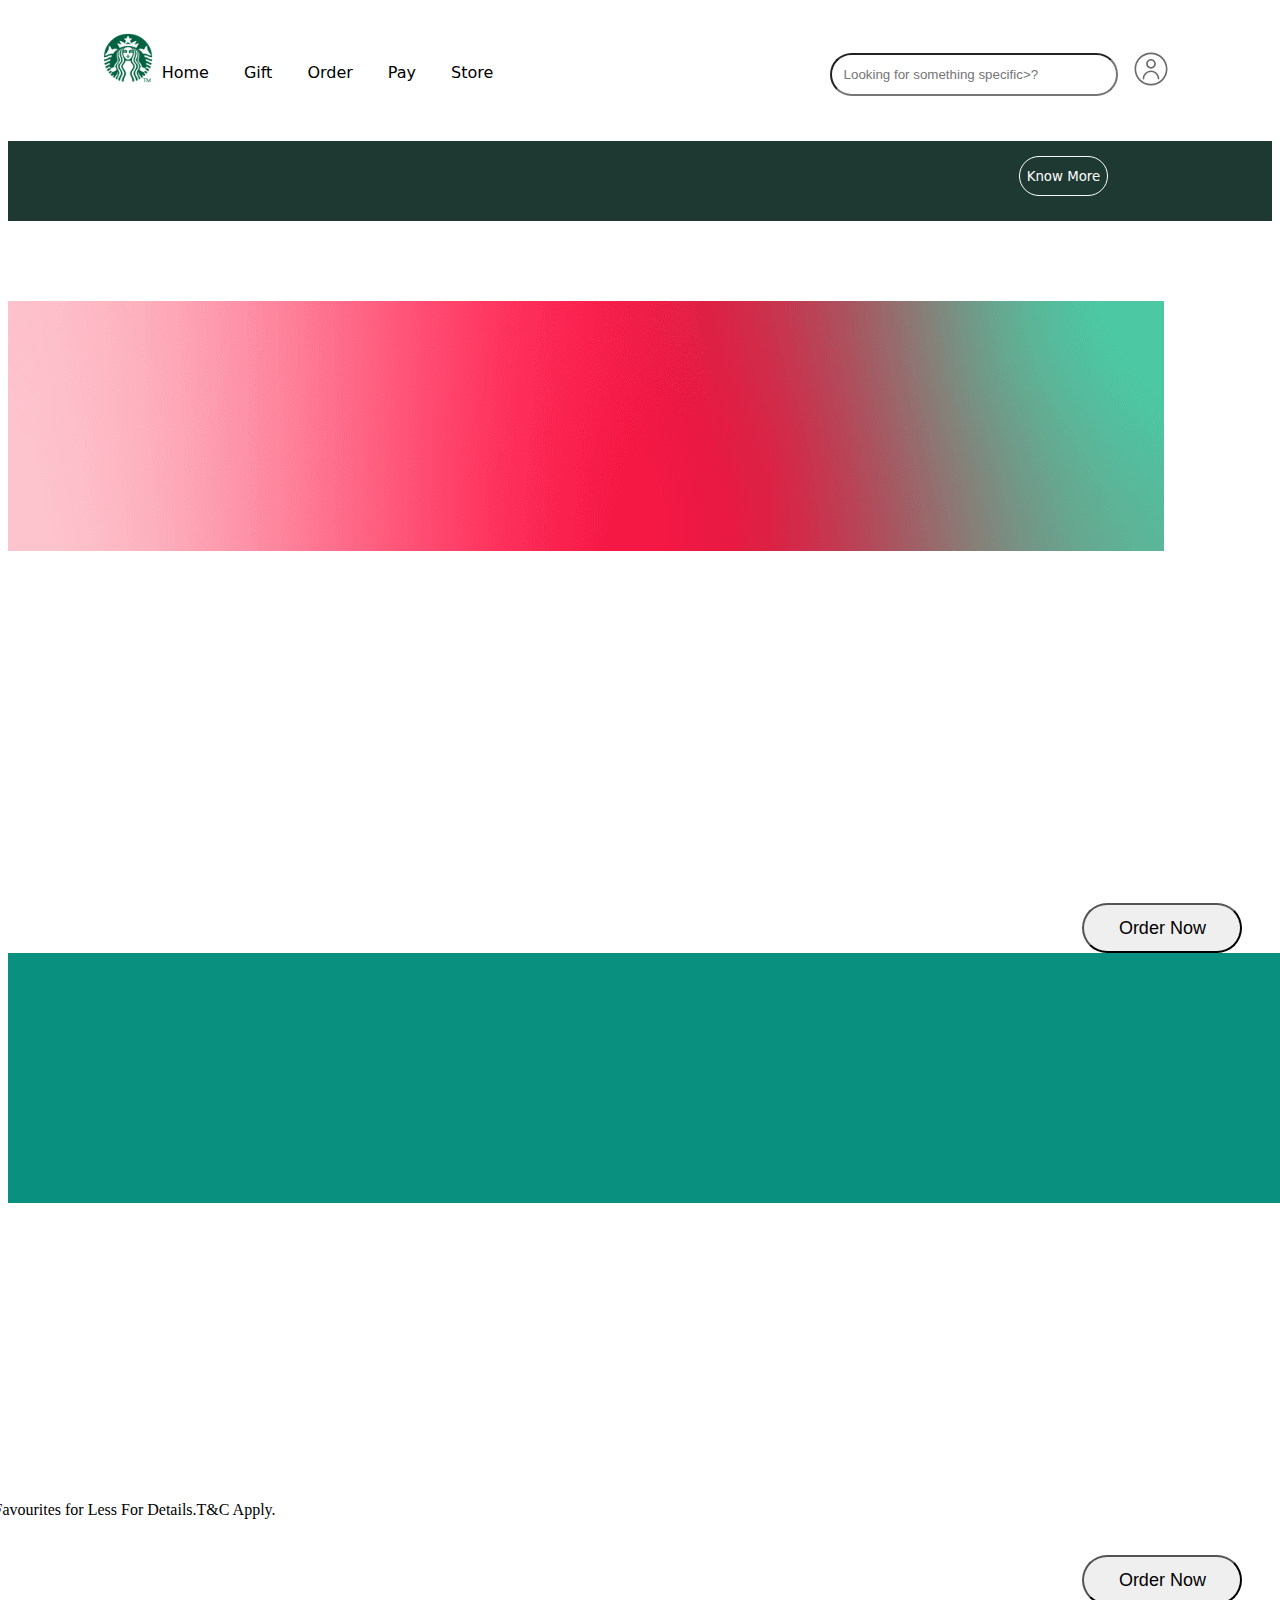
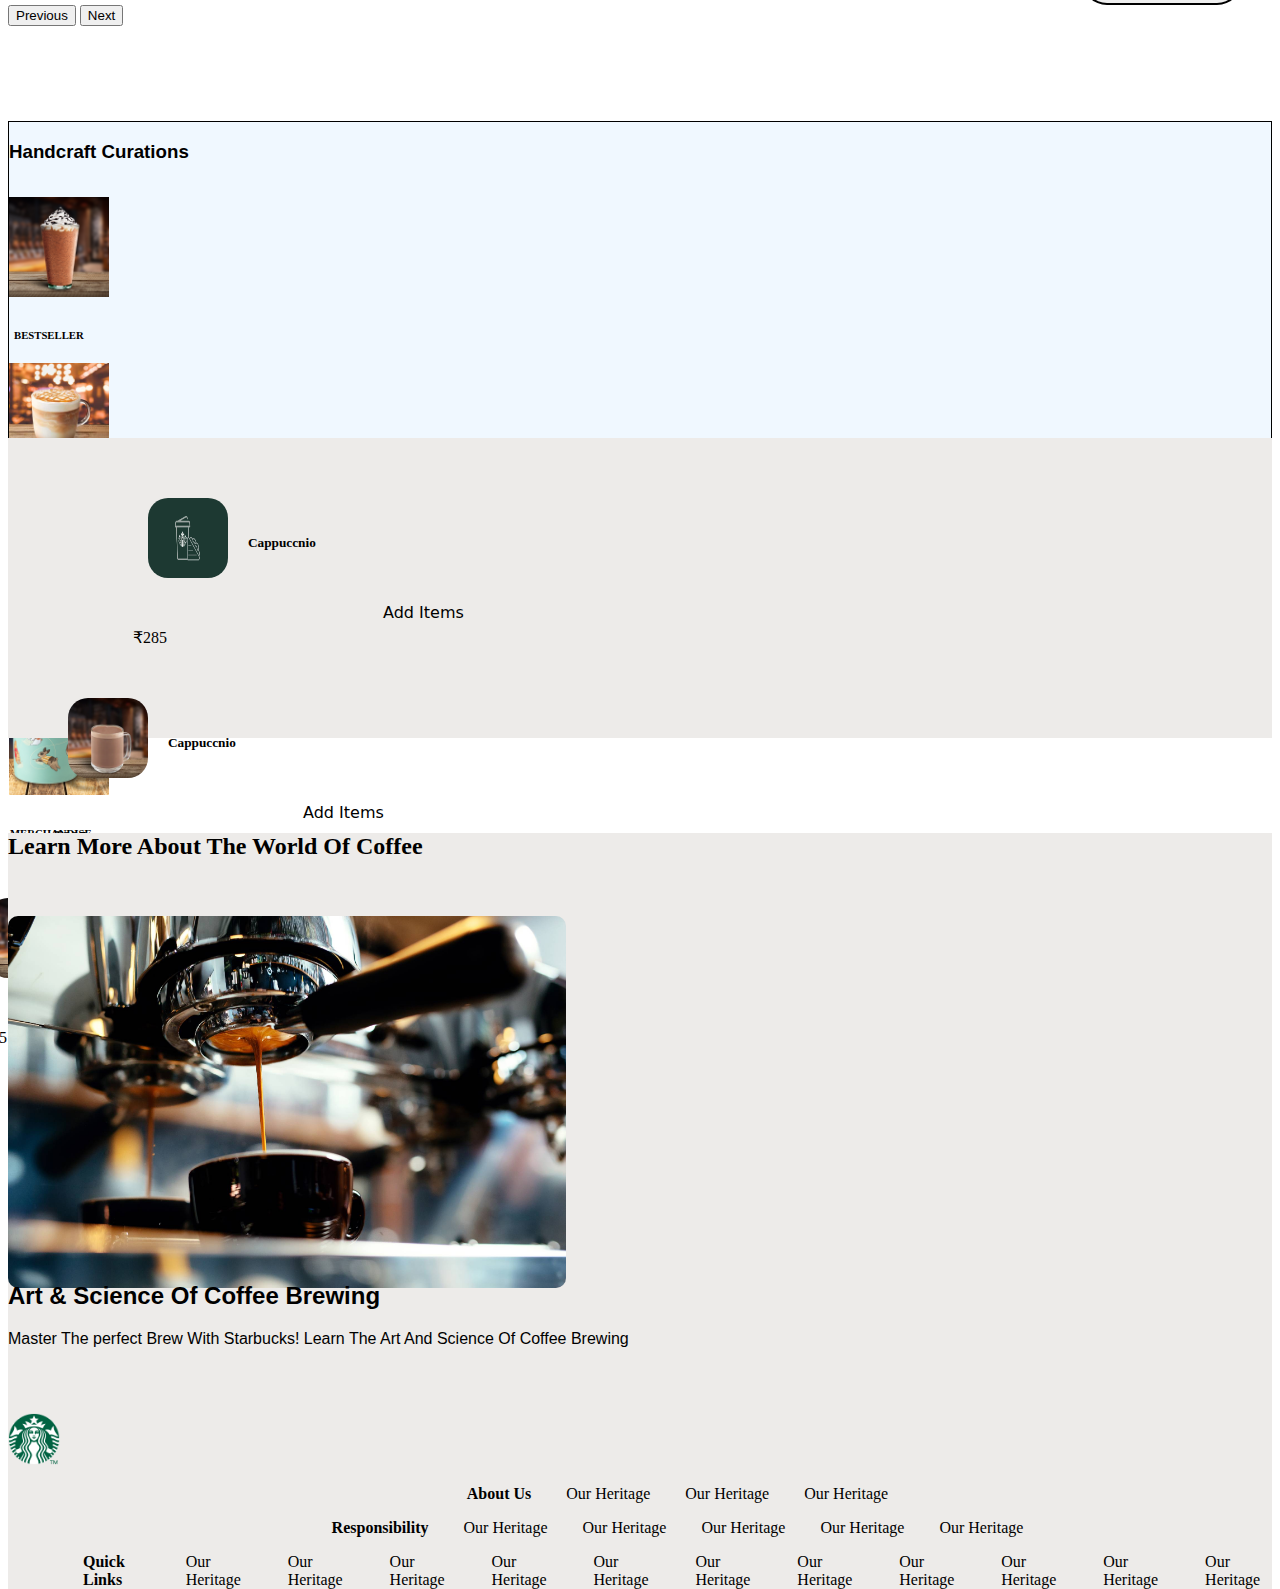
<file: starbuck/index.html>
<!DOCTYPE html>
<html lang="en">

<head>
    <meta charset="UTF-8">
    <meta name="viewport" content="width=device-width, initial-scale=1.0">
    <title>STARBUCKS</title>
    <link  href="https://cdn.jsdelivr.net/npm/bootstrap@5.0.2/dist/css/bootstrap.min.css" rel="stylesheet"
        integrity="sha384-EVSTQN3/azprG1Anm3QDgpJLIm9Nao0Yz1ztcQTwFspd3yD65VohhpuuCOmLASjC" crossorigin="anonymous">
    <script src="https://cdn.jsdelivr.net/npm/bootstrap@5.0.2/dist/js/bootstrap.bundle.min.js"
        integrity="sha384-MrcW6ZMFYlzcLA8Nl+NtUVF0sA7MsXsP1UyJoMp4YLEuNSfAP+JcXn/tWtIaxVXM"
        crossorigin="anonymous"></script>
    <link rel="stylesheet" href="https://cdn.jsdelivr.net/npm/bootstrap-icons@1.11.3/font/bootstrap-icons.min.css">
    <style>
        .logo {
            height: 50px;
            width: 50px;
            margin-left: 95px;
            margin-top: 25px;
        }

        ul {
            display: flex;
            justify-content: center;
        }

        li {
            list-style: none;
            padding-left: 35px;
        }

        a {
            text-decoration: none;
            color: black;
            font-family: system-ui, -apple-system, BlinkMacSystemFont, 'Segoe UI', Roboto, Oxygen, Ubuntu, Cantarell, 'Open Sans', 'Helvetica Neue', sans-serif;
        }

        .home {
            position: relative;
            bottom: 40px;
            right: 350px;
        }

        .home:hover {
            position: relative;
            bottom: 40px;
            right: 350px;
            text-decoration: blue;
        }

        .gift {
            position: relative;
            bottom: 40px;
            right: 350px;
        }

        .gift:hover {
            position: relative;
            bottom: 40px;
            right: 350px;
            text-decoration: blue;
        }

        .order {
            position: relative;
            bottom: 40px;
            right: 350px;
        }

        .order:hover {
            position: relative;
            bottom: 40px;
            right: 350px;
            text-decoration: blue;
        }

        .pay {
            position: relative;
            bottom: 40px;
            right: 350px;
        }

        .pay:hover {
            position: relative;
            bottom: 40px;
            right: 350px;
            text-decoration: blue;
        }

        .store:hover {
            position: relative;
            bottom: 40px;
            right: 350px;
            text-decoration: blue;
        }

        .store {
            position: relative;
            bottom: 40px;
            right: 350px;
        }

        .look {
            position: relative;
            bottom: 85px;
            left: 65%;
            height: 37px;
            width: 280px;
            border-radius: 50px;
        }

        ::placeholder {
            padding: 10px;
        }

        .profile {
            position: relative;
            bottom: 130px;
            padding-left: 89%;
        }

        .more {
            height: 80px;
            width: 100%;
            background-color: rgb(30, 57, 50);
            position: relative;
            bottom: 80px;
        }

        .more .know {
            width: 7%;
            height: 40px;
            border-radius: 50px;
            background-color: rgb(30, 57, 50);
            color: white;
            border: 1px solid white;
            position: relative;
            top: 15px;
            left: 80%;
        }

        .more .knows {
            color: white;
            /* border: 1px solid white; */
        }
    </style>
</head>

<body>

    <img src="img/logo.png" alt="" class="logo">
    <ul>
        <li><a href="#" class="home">Home</a></li>
        <li><a href="#" class="gift">Gift</a></li>
        <li><a href="#" class="order">Order</a></li>
        <li><a href="#" class="pay">Pay</a></li>
        <li><a href="#" class="store">Store</a></li>
    </ul>

    <input type="text" placeholder="Looking for something specific>?" class="look">

    <div class="profile"><img src="img/account_thin.svg" alt=""></div>

    <div class="more"><button class="know"><a href="#" class="knows">Know More</a></button></div>



    <div class="container-fluid">
        <div class="container">
            <div id="carouselExampleControlsNoTouching" class="carousel slide">
                <div class="carousel-inner">
                    <div class="carousel-item active">
                        <img src="img/color.png" class="d-block w-100" alt="..." height="250px"
                            class="rounded rounded-circle">
                        <div class="carousel-caption d-none d-md-block">
                            <img src="img/Holiday_Dashboard_Middle_1_189e129df8.png" alt="" height="209px" width="100px"
                                style="position: relative; right: 65%;
                        top: 150px;border: none;">
                            <h6 style="position: relative; bottom: 40px; right: 45%;">'Tis The Season</h6>
                            <h4 style="position: relative; bottom: 30px; right: 39.5%;">Meerier Tog stether</h4>
                            <p style="position: relative; bottom: 20px; right: 30%;">Get into the holiday spirit with
                                our seasonal offerings</p>
                            <button
                                style="position: relative; margin-left: 85%; height: 50px; width: 160px; border-radius: 50px; font-size: large;">Order
                                Now</button>
                        </div>
                    </div>
                    <div class="carousel-item">
                        <img src="img/Banner_Background_2256x488_1_0c34e62d77.webp" class="d-block w-100" alt="..."
                            height="250px" class="rounded rounded-circle">
                        <div class="carousel-caption d-none d-md-block">
                            <img src="img/285_x_595_App_removebg_preview_2_c4bc942184.png" alt="" height="209px"
                                width="100px" style="position: relative; right: 65%;
                        top: 150px;border: none;">
                            <h6 style="position: relative; bottom: 35px; right: 48%;">Starbucks</h6>
                            <h4 style="position: relative; bottom: 30px; right: 39.5%;">Beverage Subscription</h4>
                            <p style="position: relative; bottom: 20px; right: 22%;">Starbucks Subscription is Back Sip
                                Your Favourites for Less For Details.T&C Apply.</p>
                            <button
                                style="position: relative; margin-left: 85%; height: 50px; width: 160px; border-radius: 50px; font-size: large;">Order
                                Now</button>
                        </div>
                    </div>
                </div>
                <button class="carousel-control-prev" type="button" data-bs-target="#carouselExampleControlsNoTouching"
                    data-bs-slide="prev">
                    <span class="carousel-control-prev-icon" aria-hidden="true"></span>
                    <span class="visually-hidden">Previous</span>
                </button>
                <button class="carousel-control-next" type="button" data-bs-target="#carouselExampleControlsNoTouching"
                    data-bs-slide="next">
                    <span class="carousel-control-next-icon" aria-hidden="true"></span>
                    <span class="visually-hidden">Next</span>
                </button>
            </div>

        </div>
    </div>

    <div class="box"
        style="height: 320px; border: 1px solid black; position: relative; top: 95px; background-color: aliceblue;">
        <div class="container">
            <h3 style="font-family: 'Franklin Gothic Medium', 'Arial Narrow', Arial, sans-serif;">Handcraft Curations
            </h3>
            <div class="row">
                <div class="col-sm-3 col-md-2 col-lg-2 col-xl-2 col-xxl-2">
                    <div><img src="img/Bestseller.webp" alt=""
                            style="height: 100px; width: 100px; position: relative; top: 15px;" class="rounded-circle">
                    </div>
                    <h6 style="position: relative; top: 18px; left: 5px;">BESTSELLER</h6>
                </div>
                <div class="col-sm-3 col-md-2 col-lg-2 col-xl-2 col-xxl-2">
                    <div><img src="img/Drinks.webp" alt=""
                            style="height: 100px; width: 100px; position: relative; top: 15px;" class="rounded-circle">
                    </div>
                    <h6 style="position: relative; top: 18px; left: 20px;">DRINKS</h6>
                </div>
                <div class="col-sm-3 col-md-2 col-lg-2 col-xl-2 col-xxl-2">
                    <div><img src="img/Food.webp" alt=""
                            style="height: 100px; width: 100px; position: relative; top: 15px;" class="rounded-circle">
                    </div>
                    <h6 style="position: relative; top: 18px; left: 25px;">FOOD</h6>
                </div>
                <div class="col-sm-3 col-md-2 col-lg-2 col-xl-2 col-xxl-2">
                    <div> <img src="img/Merchandise.webp" alt=""
                            style="height: 100px; width: 100px; position: relative; top: 15px;" class="rounded-circle">
                        <h6 style="position: relative; top: 18px; left: 1px;">MERCHANDISE</h6>
                    </div>
                </div>
                <div class="col-sm-3 col-md-2 col-lg-2 col-xl-2 col-xxl-2">
                    <div><img src="img/CoffeeAtHome.webp" alt=""
                            style="height: 100px; width: 100px; position: relative; top: 15px;" class="rounded-circle">
                        <h6 style="position: relative; top: 18px; left: 5px;">COFFEEATHOME</h6>
                    </div>
                </div>
                <div class="col-sm-3 col-md-2 col-lg-2 col-xl-2 col-xxl-2">
                    <div><img src="img/ReadyToEat.webp" alt=""
                            style="height: 100px; width: 100px; position: relative; top: 15px;" class="rounded-circle">
                        <h6 style="position: relative; top: 18px; left: 5px;">READYTOEAT</h6>
                    </div>
                </div>
            </div>
        </div>
    </div>

    <div class="box" style="background-color:  rgb(237, 235, 233);position: relative; top: 90px; height: 300px;">

        <div id="carouselExampleControls" class="carousel slide" data-bs-ride="carousel">
            <div class="carousel-inner">
                <div class="carousel-item active">

                    <div class="row">
                        <div class="col-sm-4 col-md-2 col-lg-2 col-xl-2 col-xxl-4">
                            <div class="card"
                                style="width: 400px; height: 200px; position: relative; top: 45px; left: 125px;">
                                <img src="img/placeholder.webp" alt="" height="80px" width="80px"
                                    style="border-radius: 20px; position: relative; top: 15px; left: 15px;">

                                <h5 class="card-title" style="position: relative; bottom: 55px; margin-left: 115px;">
                                    Cappuccnio</h5>
                                <p class="card-text"> ₹285</p>
                                <a href="#" class="btn btn-success"
                                    style="height: 32px; width: 100px; position: relative; margin-left: 250px; bottom: 60px; border-radius: 50px;">Add
                                    Items</a>
                            </div>
                        </div>

                        <div class="col-sm-4 col-md-2 col-lg-2 col-xl-2 col-xxl-4">
                            <div class="card"
                                style="width: 400px; height: 200px; position: relative; top: 45px; left: 45px;">
                                <img src="img/100447.webp" alt="" height="80px" width="80px"
                                    style="border-radius: 20px; position: relative; top: 15px; left: 15px;">

                                <h5 class="card-title" style="position: relative; bottom: 55px; margin-left: 115px;">
                                    Cappuccnio</h5>
                                <p class="card-text"> ₹285</p>
                                <a href="#" class="btn btn-success"
                                    style="height: 32px; width: 100px; position: relative; margin-left: 250px; bottom: 60px; border-radius: 50px;">Add
                                    Items</a>
                            </div>
                        </div>

                        <div class="col-sm-4 col-md-2 col-lg-2 col-xl-2 col-xxl-4">
                            <div class="card"
                                style="width: 400px; height: 200px; position: relative; top: 45px; left: -35px;">
                                <img src="img/112573.webp" alt="" height="80px" width="80px"
                                    style="border-radius: 20px; position: relative; top: 15px; left: 15px;">

                                <h5 class="card-title" style="position: relative; bottom: 55px; margin-left: 115px;">
                                    Cappuccnio</h5>
                                <p class="card-text"> ₹285</p>
                                <a href="#" class="btn btn-success"
                                    style="height: 32px; width: 100px; position: relative; margin-left: 250px; bottom: 60px; border-radius: 50px;">Add
                                    Items</a>
                            </div>
                        </div>
                    </div>

                </div>
                <div class="carousel-item">
                    <!-- <img src="..." class="d-block w-100" alt="..."> -->
                    <div class="col">
                        <div class="card"
                            style="width: 400px; height: 200px; position: relative; top: 45px; left: 125px;">
                            <img src="img/112573.webp" alt="" height="80px" width="80px"
                                style="border-radius: 20px; position: relative; top: 15px; left: 15px;">

                            <h5 class="card-title" style="position: relative; bottom: 55px; margin-left: 115px;">
                                Cappuccnio</h5>
                            <p class="card-text"> ₹285</p>
                            <a href="#" class="btn btn-success"
                                style="height: 32px; width: 100px; position: relative; margin-left: 250px; bottom: 60px; border-radius: 50px;">Add
                                Items</a>
                        </div>
                    </div>
                </div>
            </div>


            <button class="carousel-control-prev" type="button" data-bs-target="#carouselExampleControls"
                data-bs-slide="prev">
                <span class="carousel-control-prev-icon" aria-hidden="true"></span>
                <span class="visually-hidden">Previous</span>
            </button>
            <button class="carousel-control-next" type="button" data-bs-target="#carouselExampleControls"
                data-bs-slide="next">
                <span class="carousel-control-next-icon" aria-hidden="true"></span>
                <span class="visually-hidden">Next</span>
            </button>
        </div>
    </div>
    <div class="container-fluid" style="background-color: rgb(237, 235, 233); position: relative; top: 165px;">
        <div class="container">

            <h2>Learn More About The World Of Coffee</h2>
            <br><br>
            <div class="carousel-inner">
                <div class="carousel-item active">
                    <img src="img/ICW_Live_Event_Day5_41f11ca3d2.jpg" height="372px" class="d-block w-100" alt=""
                        style="border-radius: 10px; ">
                    <br>
                    <div class="carousel-caption d-none d-md-block">
                        <h2
                            style="font-family: Arial, Helvetica, sans-serif; position: relative; padding-right: 27rem; position: relative; bottom: 30px; ">
                            Art & Science Of Coffee Brewing</h2>
                        <p
                            style="font-family: Arial, Helvetica, sans-serif; position: relative; padding-right: 17rem; position: relative; bottom: 30px; ">
                            Master The perfect Brew With Starbucks! Learn The Art And Science Of Coffee Brewing</p>

                        <a href="#" class="btn btn-light"
                            style="height: 40px; width: 200px; border-radius: 50px; position: relative; right: 22rem;">Learn
                            More</a>
                    </div>
                </div>
            </div>
        </div>

        <!-- <footer>
            <div class="container-fluid">
                <div class="container">
                    
                    <div class="row">
                        <div class="col-sm-12 col-md-6 col-lg-4 col-xl-2 col-2">
                            <img src="img/logo.png" alt="" height="62px" width="62px">
                        </div>
                        <div class="col-sm-12 col-md-6 col-lg-4 col-xl-2 col-2">
                            <h2>About us</h2>
                            <ul>
                                <li><a href="#">Our Heritage</a></li>
                                <li><a href="#">Coffehouse</a></li>
                                <li><a href="#">our company</a></li>
                            </ul>
                        </div>
                        <div class="col-sm-12 col-md-6 col-lg-4 col-xl-2 col-2">
                            <h2>Responsibility</h2>
                            <ul>
                                <li><a href="#">Diversity</a></li>
                                <li><a href="#">Community</a></li>
                                <li><a href="#">Ethical Sourcing</a></li>
                                <li><a href="#">Environment stewarding</a></li>
                                <li><a href="#">Learn More</a></li>
                            </ul>
                        </div>
                        <div class="col-sm-12 col-md-6 col-lg-4 col-xl-2 col-2 p-3">
                            <h2>Quick Line</h2>
                            <ul>
                                <li><a href="#">Privacy Policy</a></li>
                                <li><a href="#">FAQs</a></li>
                                <li><a href="#">Starbucks India Mobile App Terms of Use</a></li>
                                <li><a href="#">Customer Service</a></li>
                                <li><a href="#">Delivery</a></li>
                                <li><a href="#">Season's Gifting</a></li>
                                <li><a href="#">Loyalty Program Terms and Conditions</a></li>
                                <li><a href="#">Starbucks Rewards Day Offer</a></li>
                                <li><a href="#">Diwali Bonus Star Offer</a></li>
                                <li><a href="#">Classics Combo Offer</a></li>
                                <li><a href="#">Beverage Subscription</a></li>
                            </ul>
                        </div>
                        <div class="col-sm-12 col-md-6 col-lg-4 col-xl-2 col-2">
                            <h2>Social Media</h2>
                            <ul>
                                <li><a href="#"><i class="bi bi-instagram"></i></a></li>
                                <li><a href="#"><i class="bi bi-facebook"></i></a></li>
                                <li><a href="#"><i class="bi bi-twitter"></i></a></li>
                            </ul>
                        </div>
                    </div>
               </div>
            </div>
        </footer> -->

        <div class="container-fluid">
            <div class="container">
                <div class="row">
                    <div class="col-2">
                        <img src="img/logo.png" alt="" height="52" width="52">
                    </div>
                    <div class="maindiv d-flex ms-4">
                        <div class="col-2">
                            <ul class="d-block">
                                <li><b>About Us</b></li>
                                <li>Our Heritage</li>
                                <li>Our Heritage</li>
                                <li>Our Heritage</li>
                            </ul>
                        </div>
                        <div class="col-2">
                            <ul class="d-block">
                                <li><b>Responsibility</b></li>
                                <li>Our Heritage</li>
                                <li>Our Heritage</li>
                                <li>Our Heritage</li>
                                <li>Our Heritage</li>
                                <li>Our Heritage</li>
                            </ul>
                        </div>
                        <div class="col-2">
                            <ul class="d-block">
                                <li><b>Quick Links</b></li>
                                <li>Our Heritage</li>
                                <li>Our Heritage</li>
                                <li>Our Heritage</li>
                                <li>Our Heritage</li>
                                <li>Our Heritage</li>
                                <li>Our Heritage</li>
                                <li>Our Heritage</li>
                                <li>Our Heritage</li>
                                <li>Our Heritage</li>
                                <li>Our Heritage</li>
                                <li>Our Heritage</li>
                            </ul>
                        </div>
                    </div>
                </div>
            </div>
        </div>






</body>

</html>
</file>
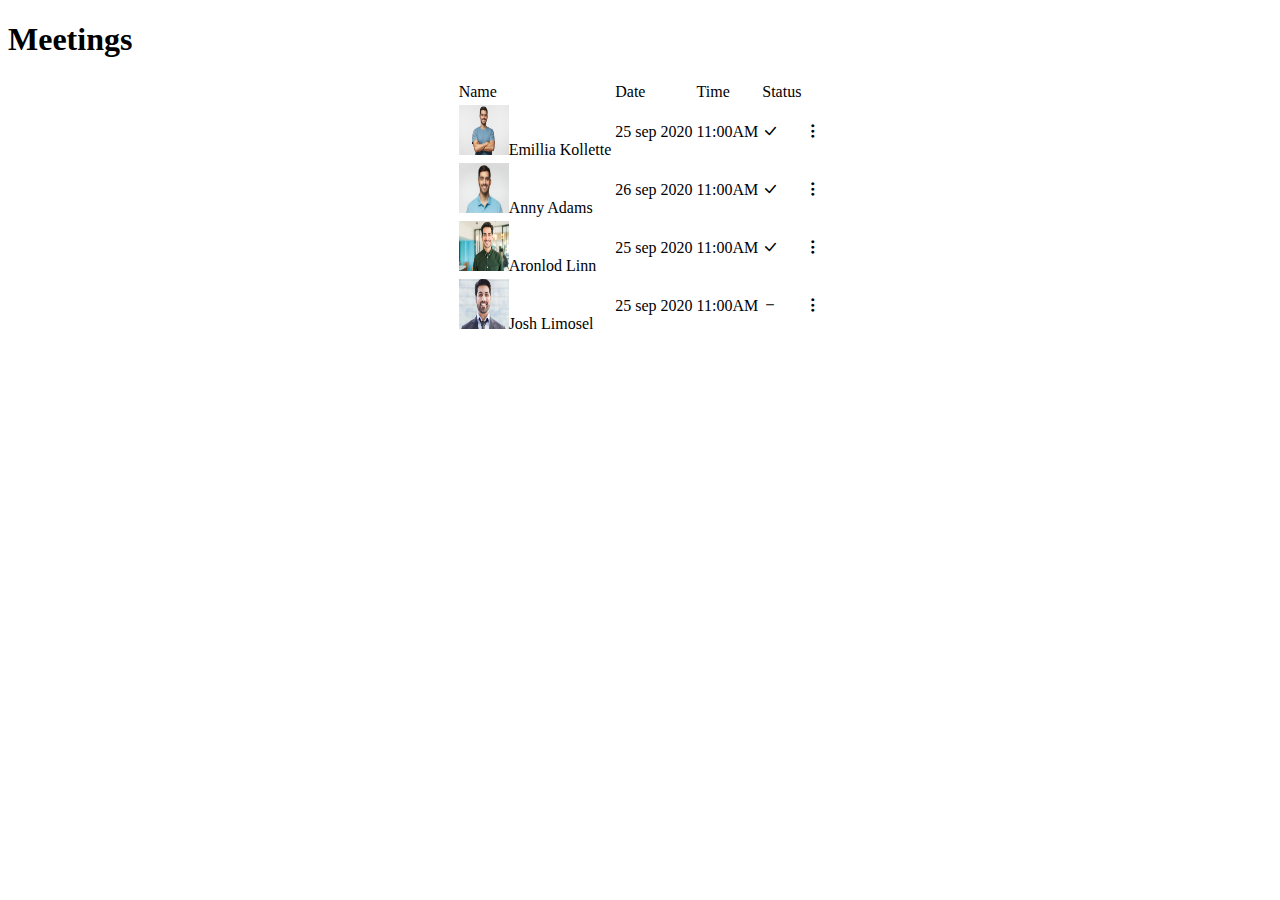
<file: table/index.html>
<!DOCTYPE html>
<html lang="en">
<head>
    <meta charset="UTF-8">
    <meta name="viewport" content="width=device-width, initial-scale=1.0">
    <title>TABLE BOOTSTRAP</title>
    <link href="https://cdn.jsdelivr.net/npm/bootstrap@5.0.2/dist/css/bootstrap.min.css" rel="stylesheet" integrity="sha384-EVSTQN3/azprG1Anm3QDgpJLIm9Nao0Yz1ztcQTwFspd3yD65VohhpuuCOmLASjC" crossorigin="anonymous">
    <script src="https://cdn.jsdelivr.net/npm/bootstrap@5.0.2/dist/js/bootstrap.bundle.min.js" integrity="sha384-MrcW6ZMFYlzcLA8Nl+NtUVF0sA7MsXsP1UyJoMp4YLEuNSfAP+JcXn/tWtIaxVXM" crossorigin="anonymous"></script>
    <link rel="stylesheet" href="https://cdn.jsdelivr.net/npm/bootstrap-icons@1.11.3/font/bootstrap-icons.min.css">
    <style>
        img
        {
                height: 50px;
                width: 50px;
        }
    </style>
</head>
<body>

    <h1>Meetings</h1>
    <table align="center" class="table table-striped table table-hover">
        <tr class="table-primary">
            <td>Name</td>
            <td>Date</td>
            <td>Time</td>
            <td>Status</td>
            <td></td>
        </tr>
        <tr class="table-primary">
            <td><img src="img/1.jpg" alt="" class="rounderd rounded-circle">Emillia Kollette</td>
            <td>25 sep 2020</td>
            <td>11:00AM</td>
            <td> <i class="bi bi-check-lg"></i></td>
            <td><i class="bi bi-three-dots-vertical"></i></td>
        </tr>
        <tr  class="bg-primary">
            <td><img src="img/2.jpg" alt="" class="rounderd rounded-circle">Anny Adams</td>
            <td>26 sep 2020</td>
            <td>11:00AM</td>
            <td><i class="bi bi-check-lg"></i></td>
            <td><i class="bi bi-three-dots-vertical"></i></td>
        </tr>
        <tr class="table-primary">
            <td><img src="img/3.jpg" alt="" class="rounderd rounded-circle">Aronlod Linn</td>
            <td>25 sep 2020</td>
            <td>11:00AM</td>
            <td><i class="bi bi-check-lg"></i></td>
            <td><i class="bi bi-three-dots-vertical"></i></td>
        </tr>
        <tr class="table-primary">
            <td><img src="img/4.jpg" alt="" class="rounderd rounded-circle">Josh Limosel</td>
            <td>25 sep 2020</td>
            <td>11:00AM</td>
            <td><i class="bi bi-dash"></i></td>
            <td><i class="bi bi-three-dots-vertical"></i></td>
        </tr>
    </table>
    
</body>
</html>
</file>
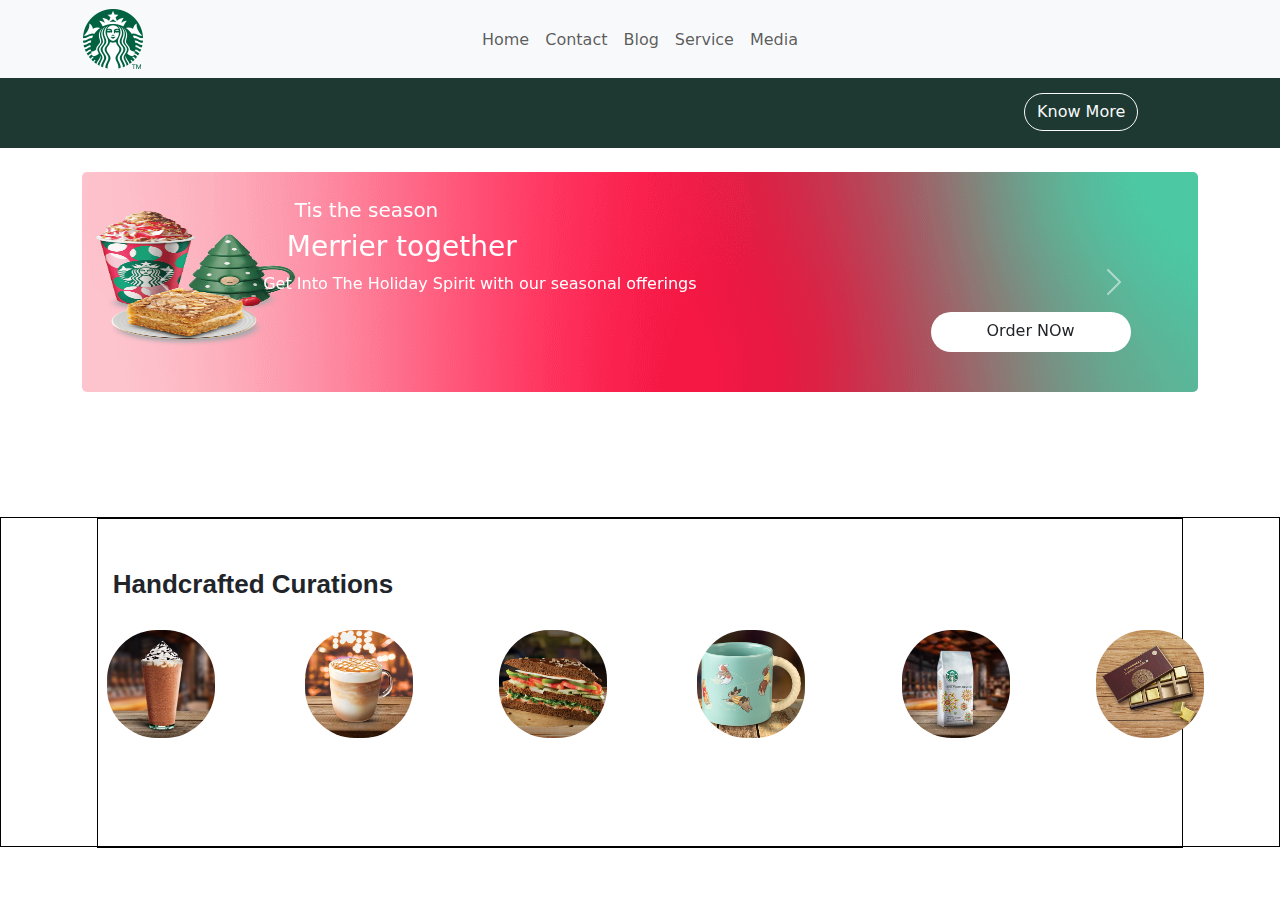
<file: starbuck/starbucks.html>
<!DOCTYPE html>
<html lang="en">

<head>
    <meta charset="UTF-8">
    <meta name="viewport" content="width=device-width, initial-scale=1.0">
    <title>STARTBUCKS</title>
    <link href="https://cdn.jsdelivr.net/npm/bootstrap@5.3.3/dist/css/bootstrap.min.css" rel="stylesheet"
        integrity="sha384-QWTKZyjpPEjISv5WaRU9OFeRpok6YctnYmDr5pNlyT2bRjXh0JMhjY6hW+ALEwIH" crossorigin="anonymous">
    <script src="https://cdn.jsdelivr.net/npm/bootstrap@5.3.3/dist/js/bootstrap.bundle.min.js"
        integrity="sha384-YvpcrYf0tY3lHB60NNkmXc5s9fDVZLESaAA55NDzOxhy9GkcIdslK1eN7N6jIeHz"
        crossorigin="anonymous"></script>
</head>

<body>

    <nav class="navbar navbar-expand-lg navbar-light bg-light" style="position: sticky;">
        <div class="container-fluid">
            <div class="container" style="height: auto;">
                <a href="#"><img src="img/logo.png" alt="" height="62px" width="62px"></a>

                <div class="collapse navbar-collapse justify-content-center" id="list">
                    <ul class="navbar-nav" style="position: absolute;">
                        <li class="nav-item" style="position: relative; bottom: 30px;">
                            <a class="nav-link" href="">Home</a>
                        </li>
                        <li class="nav-item" style="position: relative; bottom: 30px;">
                            <a class="nav-link" href="">Contact</a>
                        </li>
                        <li class="nav-item" style="position: relative; bottom: 30px;">
                            <a class="nav-link" href="">Blog</a>
                        </li>
                        <li class="nav-item" style="position: relative; bottom: 30px;">
                            <a class="nav-link" href="">Service</a>
                        </li>
                        <li class="nav-item" style="position: relative; bottom: 30px;">
                            <a class="nav-link" href="">Media</a>
                        </li>
                    </ul>
                </div>
            </div>
        </div>
    </nav>

    <div class="line" style="height: 70px; width: 100%; background-color: rgb(30, 57, 50);">
        <a href="" class="btn btn-outline-light"
            style="border-radius: 20px; position: relative; top: 15px; left: 80%;">Know More</a>
    </div>
    <br>
    <div class="container-fluid">
        <div class="container">
            <div id="carouselExampleControls" class="carousel slide" data-bs-ride="carousel">
                <div class="row">
                    <div class="col">

                        <div class="carousel-inner">
                            <div class="carousel-item active">
                                <img src="img/color.png" class="d-block w-100" alt="..." style="border-radius: 5px; height: 220px;">
                                <div class="carousel-caption d-none d-md-block">
                                    <img src="img/Holiday_Dashboard_Middle_1_189e129df8.png" alt="" height="200px" width="200px" style="position: relative; top: 175px; right: 57%;">
                                    <h5 style="position: relative; right: 35%;">Tis the season</h5>
                                    <h3 style="position: relative; right: 30.5%;">Merrier together</h3>
                                    <p style="position: relative; right: 20.5%;">Get Into The Holiday Spirit with our seasonal offerings</p>
                                    
                                    <a href="" class="btn" style="position: relative; left: 50%; background-color: white; height: 40px; width: 200px; border-radius: 50px;" >Order NOw</a>
                                </div>
                            </div>

                        </div>

                        <div class="col">
                            <div class="carousel-item">
                                <img src="img/Banner_Background_2256x488_1_0c34e62d77.webp" class="d-block w-100" alt="..."
                                    height="200px" class="rounded rounded-circle">
                                <div class="carousel-caption d-none d-md-block">
                                    <img src="img/285_x_595_App_removebg_preview_2_c4bc942184.png" alt="" height="209px"
                                        width="100px" style="position: relative; right: 65%;
                                top: 200px;border: none;">
                                    <h6 style="position: relative; bottom: 35px; right: 48%;">Starbucks</h6>
                                    <h4 style="position: relative; top: 20px; right: 39.5%;">Beverage Subscription</h4>
                                    <p style="position: relative; top: 20px; right: 22%;">Starbucks Subscription is Back Sip
                                        Your Favourites for Less For Details.T&C Apply.</p>
                                    <button
                                        style="position: relative; margin-left: 85%; height: 50px; width: 160px; border-radius: 50px; font-size: large;">Order
                                        Now</button>
                                </div>
                            </div>
                        </div>
                    </div>
                    <button class="carousel-control-prev" type="button" data-bs-target="#carouselExampleControls"
                        data-bs-slide="prev">
                        <span class="carousel-control-prev-icon" aria-hidden="true"></span>
                        <span class="visually-hidden">Previous</span>
                    </button>
                    <button class="carousel-control-next" type="button" data-bs-target="#carouselExampleControls"
                        data-bs-slide="next">
                        <span class="carousel-control-next-icon" aria-hidden="true"></span>
                        <span class="visually-hidden">Next</span>
                    </button>
                </div>
            </div>
        </div>
    </div>

        <div class="box" style="height: 330px; width: 100%; border: 1px solid black; position: relative; top:125px;">
            <div class="box" style="height: 330px; width: 85%; margin: auto; border: 1px solid black;">
            <h2 style="font-family: Arial, Helvetica, sans-serif; font-weight: bolder; font-size: 26px; position: relative; top: 50px; left: 15px;">
                Handcrafted Curations
            </h2>
            <br><br><br>
            <div class="row">

          <div class="col">
            <img src="img/Bestseller.webp" alt="" style="height: 108px; width: 108px; border-radius: 50px; position: relative; left: 9px;">
        </div>
        <div class="col">
            <img src="img/Drinks.webp" alt="" style="height: 108px; width: 108px; border-radius: 50px; position: relative; left: 22px;">
        </div>
        <div class="col">
            <img src="img/Food.webp" alt="" style="height: 108px; width: 108px; border-radius: 50px; position: relative; left: 32px;">
        </div>
        <div class="col">
            <img src="img/Merchandise.webp" alt="" style="height: 108px; width: 108px; border-radius: 50px; position: relative; left: 45px;">
        </div>
        <div class="col">
            <img src="img/CoffeeAtHome.webp" alt="" style="height: 108px; width: 108px; border-radius: 50px; position: relative; left: 65px;">
        </div>
        <div class="col">
            <img src="img/ReadyToEat.webp" alt="" style="height: 108px; width: 108px; border-radius: 50px; position: relative; left: 75px;">
        </div>

            </div>
        </div>
        </div>
   

</body>

</html>
</file>
<file: slider/index.css>
*
{
    padding: 0%;
    margin: 0%;
    box-sizing: border-box;
}
.boot
{
    position: relative;
    left: 55px;
}
.boot:hover 
{
    color:chocolate;
    transition: 0.9s;
}
.main
{
    display: flex;
    justify-content: space-between;
    
}
.drop2
{
    display: flex;
    position: relative;
    top: 15px;
    /* bottom: 25px; */
    left:100px;
    
}
li
{
    list-style: none;
    padding-left: 35px;
}
.home:hover
{
    color: chocolate;
    transition: 0.9s;
}
a
{
    text-decoration: none;
    color: white;
}
.in
{
    height: 45px;
    width: 200px;
    /* bottom: 15px; */
    /* width: 70%; */
    position: relative;
    right: 65px;
    border-radius: 5px;
    
}
::placeholder
{
    padding-left: 7px;
}
.dropdown
{
    position: relative;
    bottom: 8px;
}
.das
{
    color: white;

}
.das:hover
{
    color: chocolate;
    transition: 0.9s;
}
.btn
{
    position: relative;
    right: 55px;
    /* bottom: 15px; */
}
.car
{
    padding-left: 0px;
    padding-right: 0px;
}
.main3
{
    display: flex;
    justify-content: space-between;
}
.h1
{
    position: relative;
    top: 15px;
}
.img-1
{
    position: relative;
    display: flex;
    justify-content: center;
    /* padding-left: 135px; */
    top: 8px;
}
.donec
{
    position: relative;
    left: 5px;
    font-size: 20px;
    font-family: sans-serif;
    font-style: oblique;
}
.heading
{
    /* position: relative; */
    display: flex;
    justify-content: center;
}
.btn2
{
    width: 100px;
    position: relative;
    left: 150px;
}
.hr
{
    position: relative;
    top: 25px;
}
.first
{
    display: flex;
    justify-content: space-around;
    /* border: 1px solid black; */
    height: 510px;
    /* padding-left: 0px; */
    /* padding-right: 0px; */
}
.first2
{
    display: flex;
    justify-content: space-around;
    /* border: 1px solid black; */
    height: 510px;
    /* padding-left: 0px; */
    /* padding-right: 0px; */
}
.png
{
    height: 500px;
    width: 500px;
    /* border: 1px solid black; */
}
.png2
{
    position: relative;
    right: 15px;
}
.png3
{
    height: 500px;
    width: 500px;
    /* border: 1px solid black; */
}
.fi
{
    font-size: 52px;
}
.fi2
{
    font-size: 52px;
}
.nulla
{
    position: relative;
    top: 100px;
}
.nulla2
{
    position: relative;
    top: 100px;
}
.nulla3
{
    position: relative;
    top: 100px;
}
.png4
{
    height: 500px;
    width: 500px;
    /* border: 1px solid black; */
}
.btn3
{
    position: relative;
    left: 150px;
}
</file>
<file: slider/media.css>
@media(max-width:1496px)
{
    .boot
{
    position: relative;
    left: 55px;
}
.boot:hover
{
    color:chocolate;
    transition: 0.9s;
}
.main
{
    display: flex;
    justify-content: space-between;
    
}
.drop2
{
    display: flex;
    position: relative;
    top: 15px;
    /* bottom: 25px; */
    left:100px;
    
}
li
{
    list-style: none;
    padding-left: 35px;
}
.home:hover
{
    color: chocolate;
    transition: 0.9s;
}
a
{
    text-decoration: none;
    color: white;
}
.in
{
    height: 45px;
    width: 200px;
    /* bottom: 15px; */
    /* width: 70%; */
    position: relative;
    right: 65px;
    border-radius: 5px;
    
}
::placeholder
{
    padding-left: 7px;
}
.dropdown
{
    position: relative;
    bottom: 8px;
}
.das
{
    color: white;

}
.das:hover
{
    color: chocolate;
    transition: 0.9s;
}
.btn
{
    position: relative;
    right: 55px;
    /* bottom: 15px; */
}
.btn3
{
    position: relative;
    left: 150px;
}
.car
{
    padding-left: 0px;
    padding-right: 0px;
}
.main3
{
    display: flex;
    justify-content: space-between;
}
.h1
{

    position: relative;
    top: 15px;
}
.img-1
{
    position: relative;
    display: flex;
    justify-content: center;
    /* padding-left: 135px; */
    top: 8px;
}
.donec
{
    position: relative;
    left: 5px;
    font-size: 20px;
    font-family: sans-serif;
    font-style: oblique;
}
.heading
{
    /* position: relative; */
    display: flex;
    justify-content: center;
}
.btn2
{
    width: 100px;
    position: relative;
    left: 150px;
}
.hr
{
    position: relative;
    top: 25px;
}
.first
{
    display: flex;
    justify-content: space-around;
    /* border: 1px solid black; */
    height: 510px;
    /* padding-left: 0px; */
    /* padding-right: 0px; */
}
.first2
{
    display: flex;
    justify-content: space-around;
    /* border: 1px solid black; */
    height: 510px;
    /* padding-left: 0px; */
    /* padding-right: 0px; */
}
.png
{
    height: 500px;
    width: 500px;
    /* border: 1px solid black; */
}
.png2
{
    position: relative;
    right: 15px;
}
.fi
{
    font-size: 52px;
}
.nulla
{
    position: relative;
    top: 100px;
}
}
@media(max-width:1200px)
{
    .btn2
    {
        position: relative;
        left: 120px;
    }
}
@media(max-width:992px)
{
    .btn2
    {
        position: relative;
        left: 180px;
    }
    .btn3
    {
        position: relative;
        left: 420px;
    }
    .fi
    {
        position: relative;
        bottom: 25px;
    }
    .fi2
    {
        position: relative;
        bottom: 25px;
    }
    p
    {
        position: relative;
        bottom: 25px;
    }
    .some
    {
        position: relative;
        top: 5px;
    }
    .donec
    {
        position: relative;
        top: 5px;
    }
}
@media(max-width:796px)
{
    .btn2
    {
        position: relative;
        left: 300px;
    }
    .btn3
    {
        position: relative;
        left: 300px;
    }
    .png
    {
        position: relative;
        top: 75px;
    }
    .hr2
    {
        position: relative;
        top: 275px;
    }
    .png3
    {
        position: relative;
        top: 250px;
    }
    .nulla2
    {
        position: relative;
        top: 280px;
    }
    .hr4
    {
        position: relative;
        top: 425px;
    }
    .nulla3
    {
        position: relative;
        top: 450px;
    }
    .png4
    {
        position: relative;
        top: 450px;
    }
    .hr6
    {
        position: relative;
        top: 640px;
    }

}
@media(max-width:576px)
{
    .btn2
    {
        position: relative;
        left: 210px;
    }
    .btn3
    {
        position: relative;
        left: 210px;
    }
    .fi
    {
        position: relative;
        bottom: 100px;
    }
    .fi2
    {
        position: relative;
        font-size: 52px;
        bottom: 25px;
    }
    p
    {
        position: relative;
        bottom: 100px;
    }
    .p
    {
        position: relative;
        bottom: 20px;
    }
    .hr4
    {
        position: relative;
        top: 490px;
    }
    .png2
    {
        position: relative;
        bottom: 70px;
    }
    .png3
    {
        position: relative;
        bottom: 70px;
    }
    .hr2
    {
        position: relative;
        top: 250px;
    }
    .png3
    {
        position: relative;
        top: 300px;
    }
    .first2
    {
        position: relative;
        top: 120px;
    }
    .hr6
    {
        position: relative;
        top: 20px;
        /* bottom: 25px; */
    }
    .png4
    {
        height: auto;
    }
}
/* @media(max-width:325px)
{
    .png
    {
        height: 500px;
        width: 400px;
    }
} */
</file>
